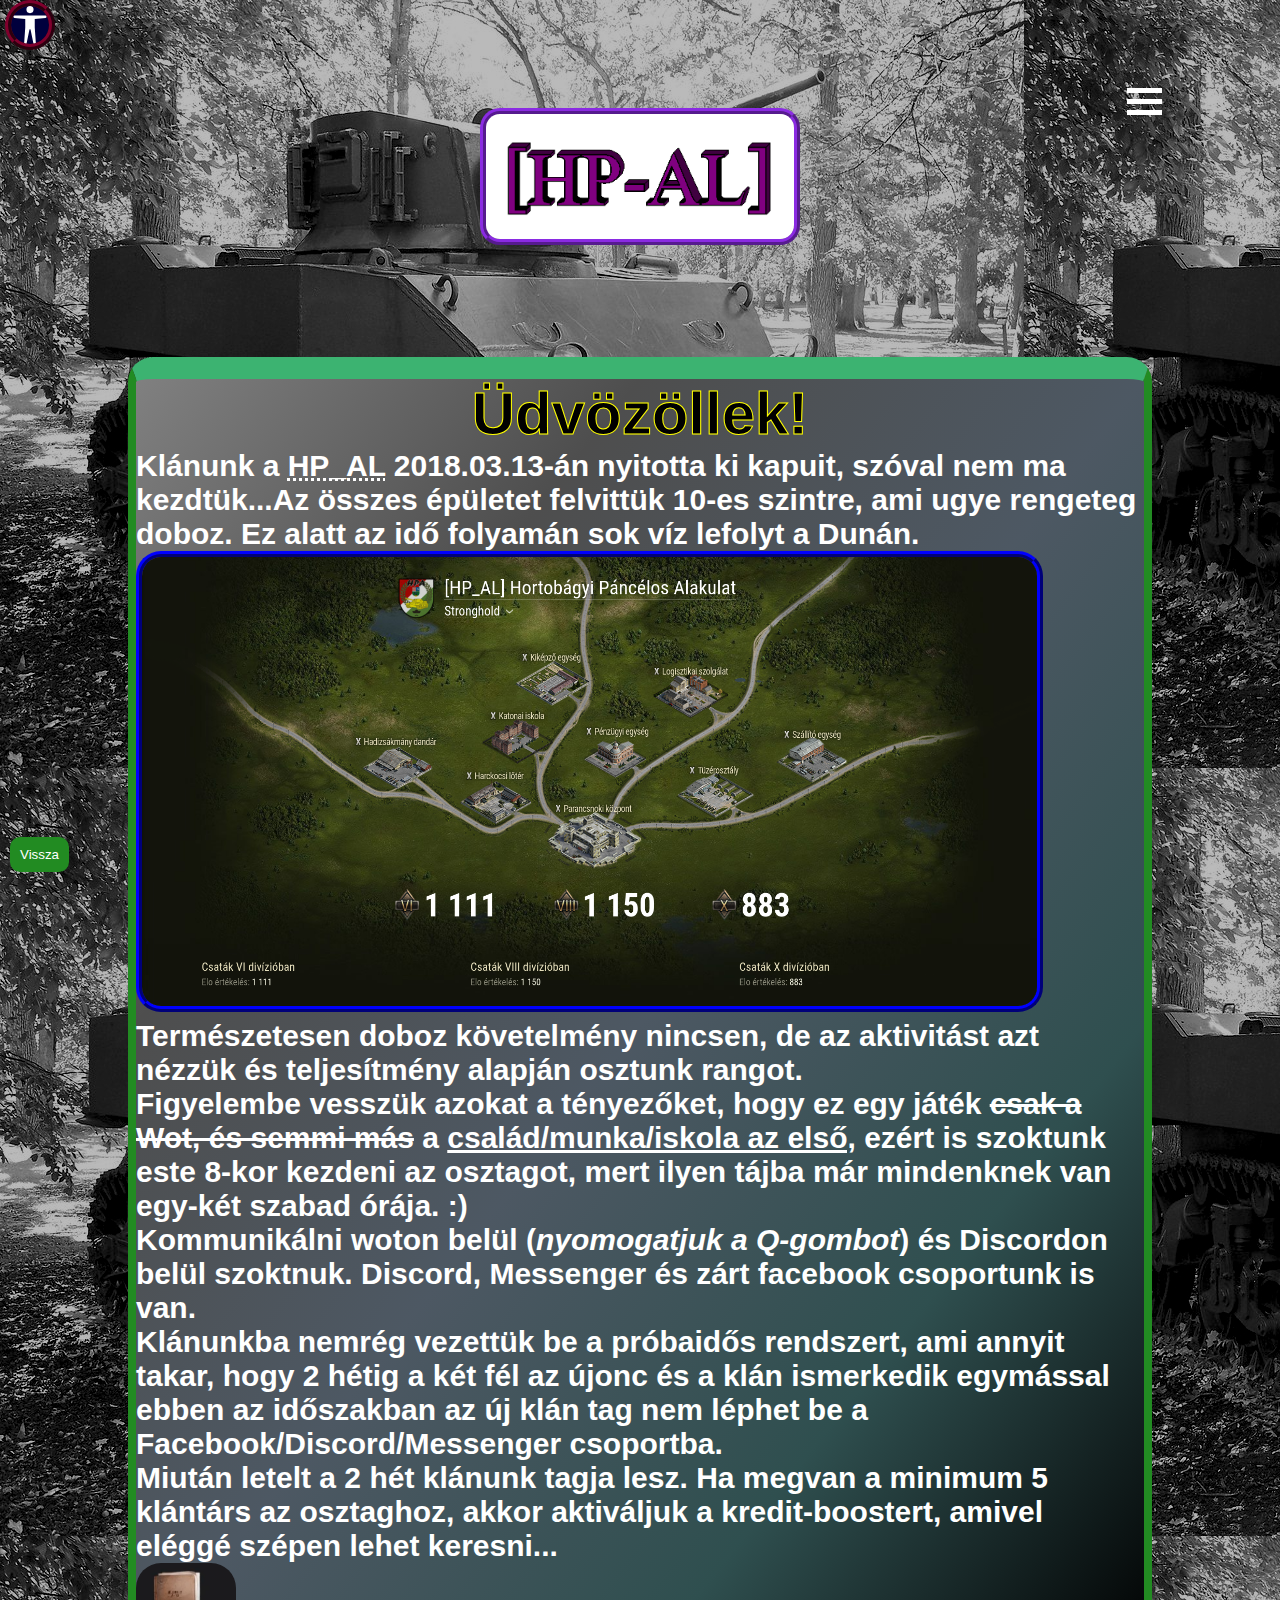
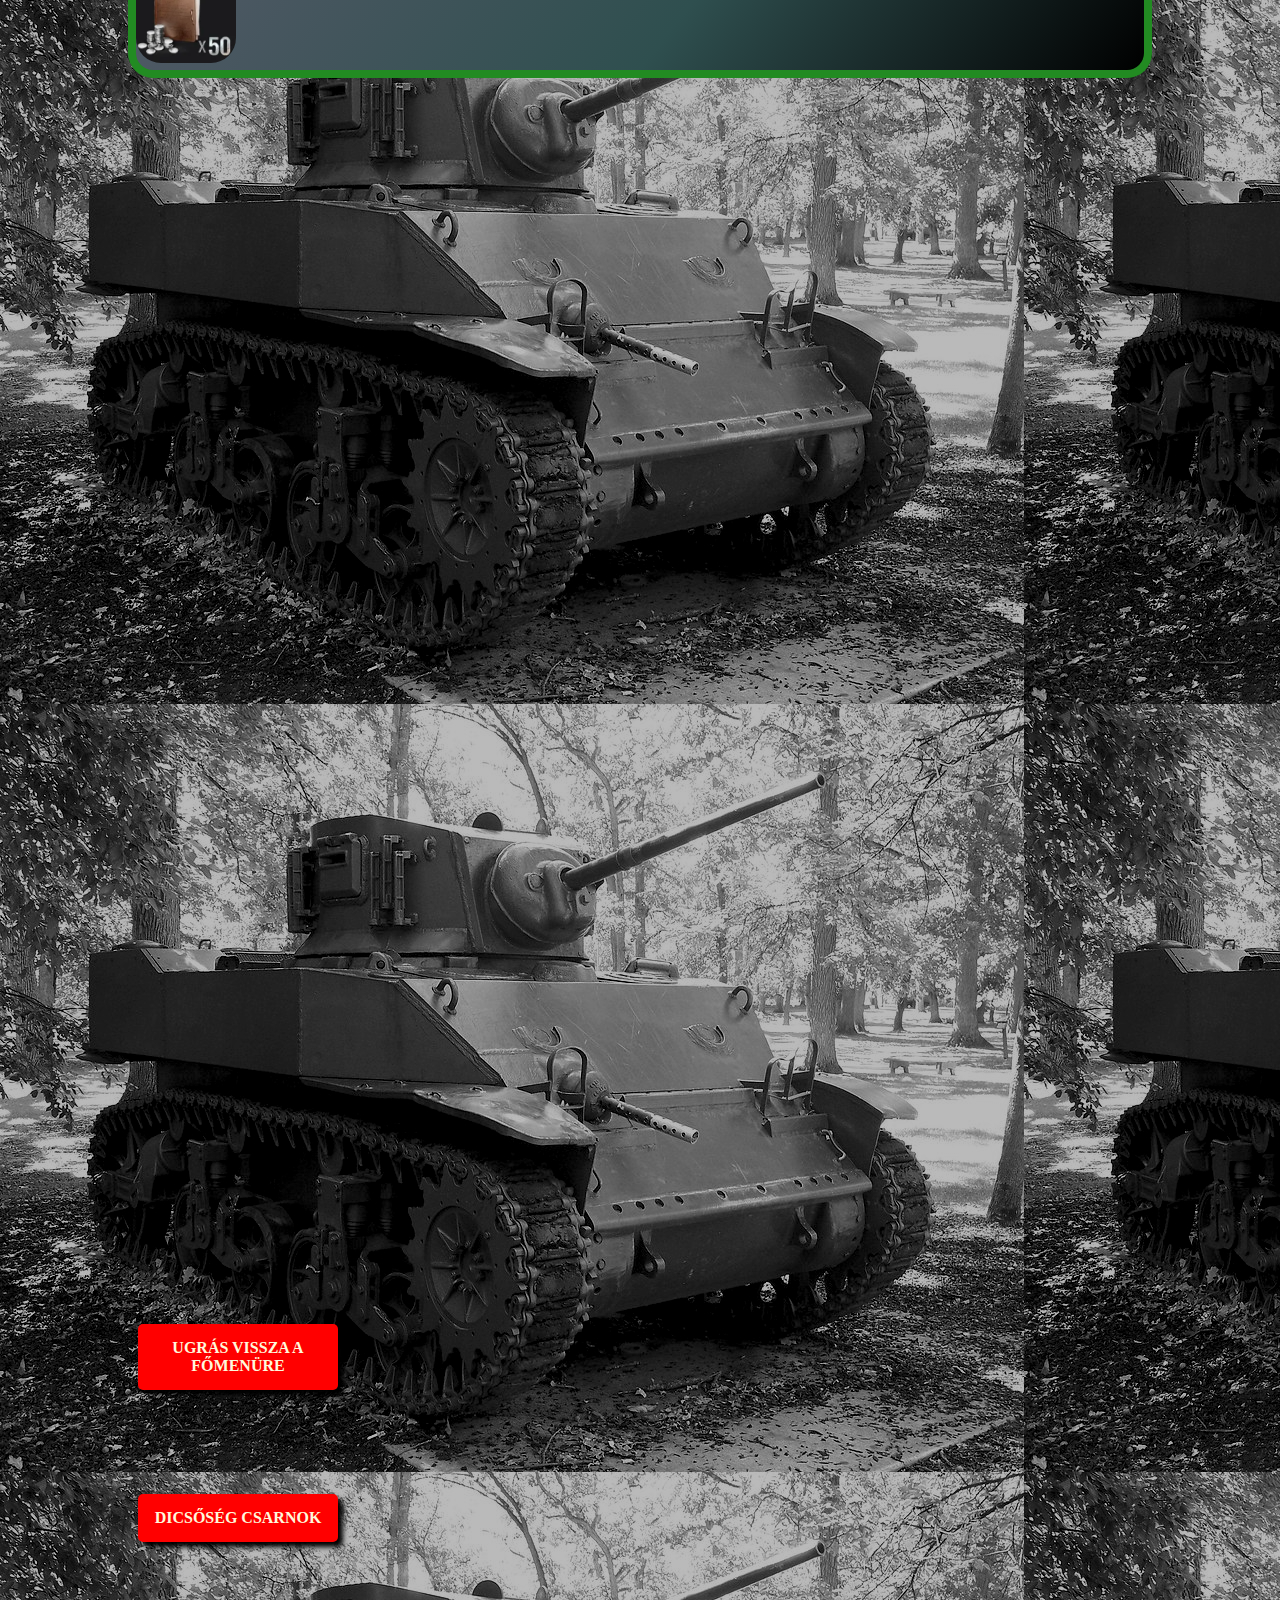
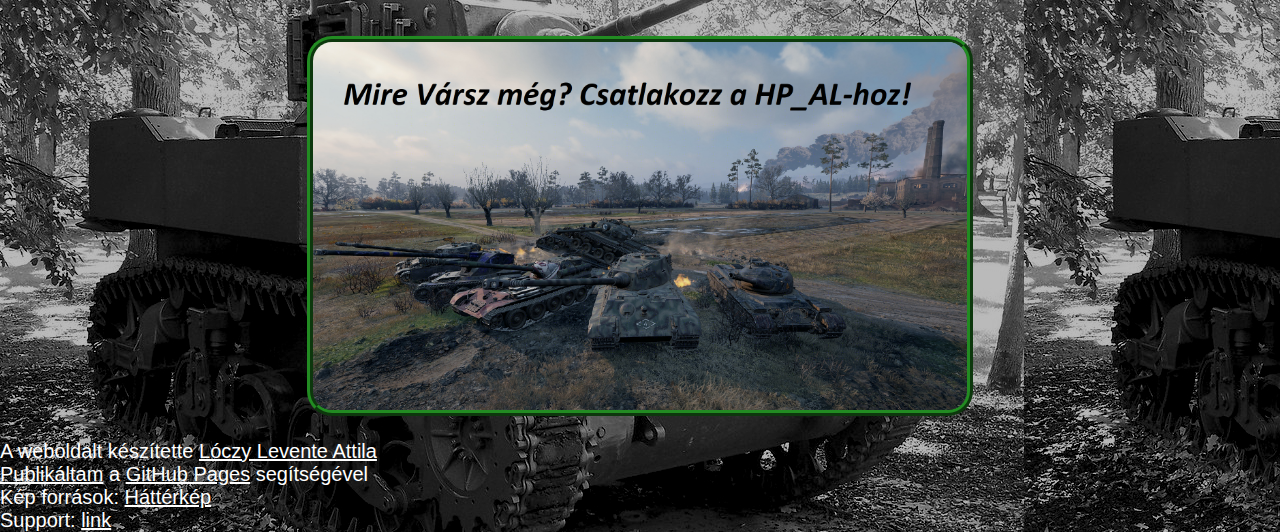
<file: index.html>
<!DOCTYPE html>
<html lang="hu">

<head>
  <meta charset="utf-8">
  <meta name="viewport" content="width=device-width">
  <link rel="shortcut icon" href="ujklanlogo2.png">
  <title>Klánunkról</title>
  <link href="style3.css" rel="stylesheet" type="text/css" />
  <link rel="stylesheet" href="./style/style.css">
  <link href="https://cdn.jsdelivr.net/npm/bootstrap@5.2.0-beta1/dist/css/bootstrap.min.css" rel="stylesheet"
    integrity="sha384-0evHe/X+R7YkIZDRvuzKMRqM+OrBnVFBL6DOitfPri4tjfHxaWutUpFmBp4vmVor" crossorigin="anonymous">
    <style>
      body {
        background-image: url('bela3.jpg');
      }
      </style>
  
</head>

<body>
  <br>
  <br>
  <br>
  <br>
      <br>
  <br>



              <a href="index.html"><button id="felGomb" title="Vissza a Főmenüre">Vissza</button></a>
<p id="style"><img class="puki" src="hpal.png" alt="HP_AL" title="HP_AL"></p>
<!--
<div class="warcraft">
<h2>Tartalom jegyzék:</h2>
<ol type="I">
  <li><a href="#kontener" class="tartalomjegyzek">Rólunk</a></li>
  <li><a href="#horcsog2" class="tartalomjegyzek">WG klán profil link</a></li>
  <li><a href="#horcsog3" class="tartalomjegyzek">Toborzo videó link</a></li>
  <li><a href="#klanwn8" class="tartalomjegyzek">Klán WN8</a></li>
  <li><a href="#tiger2" class="tartalomjegyzek">Discord link</a></li>
  <li><a href="#elvaras" class="tartalomjegyzek">Elvárásaink</a></li>
</ol>
</div>
<br>
<br>
<br>
<br>
<br>
-->
<br>
<br>
<br>
  <div id="up"></div>
<header>
  <a href="accessibility.html" title="Akadály mentesített mód"><svg id="bal" class="igazitas2" xmlns="http://www.w3.org/2000/svg" width="16" height="16" fill="white" class="bi bi-universal-access" viewBox="0 0 16 16">
    <path d="M9.5 1.5a1.5 1.5 0 1 1-3 0 1.5 1.5 0 0 1 3 0ZM6 5.5l-4.535-.442A.531.531 0 0 1 1.531 4H14.47a.531.531 0 0 1 .066 1.058L10 5.5V9l.452 6.42a.535.535 0 0 1-1.053.174L8.243 9.97c-.064-.252-.422-.252-.486 0l-1.156 5.624a.535.535 0 0 1-1.053-.174L6 9V5.5Z"/>
  </svg></a>
  <div class="container">
    <h2><span></span></h2>
    <nav>
      
    </nav>
    <button id="fogomb" class="hamburger">
      <div class="bar"></div>
    </button>
  </div>
</header>
<nav class="mobile-nav">
  <br>
<a href="#rolunk" id="gomb1"><svg xmlns="http://www.w3.org/2000/svg" width="25" height="25" fill="currentColor" class="bi bi-book-fill" viewBox="0 0 16 16">
  <path d="M8 1.783C7.015.936 5.587.81 4.287.94c-1.514.153-3.042.672-3.994 1.105A.5.5 0 0 0 0 2.5v11a.5.5 0 0 0 .707.455c.882-.4 2.303-.881 3.68-1.02 1.409-.142 2.59.087 3.223.877a.5.5 0 0 0 .78 0c.633-.79 1.814-1.019 3.222-.877 1.378.139 2.8.62 3.681 1.02A.5.5 0 0 0 16 13.5v-11a.5.5 0 0 0-.293-.455c-.952-.433-2.48-.952-3.994-1.105C10.413.809 8.985.936 8 1.783z"/>
</svg> Rólunk </a>

<a href="https://eu.wargaming.net/clans/wot/500159131/" target="_blank" id="gomb2"><svg xmlns="http://www.w3.org/2000/svg" width="25" height="25" fill="currentColor" class="bi bi-shield-shaded" viewBox="0 0 16 16">
  <path fill-rule="evenodd" d="M8 14.933a.615.615 0 0 0 .1-.025c.076-.023.174-.061.294-.118.24-.113.547-.29.893-.533a10.726 10.726 0 0 0 2.287-2.233c1.527-1.997 2.807-5.031 2.253-9.188a.48.48 0 0 0-.328-.39c-.651-.213-1.75-.56-2.837-.855C9.552 1.29 8.531 1.067 8 1.067v13.866zM5.072.56C6.157.265 7.31 0 8 0s1.843.265 2.928.56c1.11.3 2.229.655 2.887.87a1.54 1.54 0 0 1 1.044 1.262c.596 4.477-.787 7.795-2.465 9.99a11.775 11.775 0 0 1-2.517 2.453 7.159 7.159 0 0 1-1.048.625c-.28.132-.581.24-.829.24s-.548-.108-.829-.24a7.158 7.158 0 0 1-1.048-.625 11.777 11.777 0 0 1-2.517-2.453C1.928 10.487.545 7.169 1.141 2.692A1.54 1.54 0 0 1 2.185 1.43 62.456 62.456 0 0 1 5.072.56z"/>
</svg> Wargamingos Klán Profilunk</a>

<a href="https://hu.wot-life.com/eu/clan/HP_AL-500159131/" target="_blank" id="gomb3"><svg xmlns="http://www.w3.org/2000/svg" width="25" height="25" fill="currentColor" class="bi bi-bar-chart-fill" viewBox="0 0 16 16">
  <path d="M1 11a1 1 0 0 1 1-1h2a1 1 0 0 1 1 1v3a1 1 0 0 1-1 1H2a1 1 0 0 1-1-1v-3zm5-4a1 1 0 0 1 1-1h2a1 1 0 0 1 1 1v7a1 1 0 0 1-1 1H7a1 1 0 0 1-1-1V7zm5-5a1 1 0 0 1 1-1h2a1 1 0 0 1 1 1v12a1 1 0 0 1-1 1h-2a1 1 0 0 1-1-1V2z"/>
</svg> klán WN8 </a>

<a href="klanfelvetel.html" id="gomb4"><svg xmlns="http://www.w3.org/2000/svg" width="25" height="25" fill="currentColor" class="bi bi-people-fill" viewBox="0 0 16 16">
  <path d="M7 14s-1 0-1-1 1-4 5-4 5 3 5 4-1 1-1 1H7Zm4-6a3 3 0 1 0 0-6 3 3 0 0 0 0 6Zm-5.784 6A2.238 2.238 0 0 1 5 13c0-1.355.68-2.75 1.936-3.72A6.325 6.325 0 0 0 5 9c-4 0-5 3-5 4s1 1 1 1h4.216ZM4.5 8a2.5 2.5 0 1 0 0-5 2.5 2.5 0 0 0 0 5Z"/>
</svg> Elvárásaink</a>

<a href="#video" id="gomb5"><svg xmlns="http://www.w3.org/2000/svg" width="25" height="25" fill="currentColor" class="bi bi-youtube" viewBox="0 0 16 16">
  <path d="M8.051 1.999h.089c.822.003 4.987.033 6.11.335a2.01 2.01 0 0 1 1.415 1.42c.101.38.172.883.22 1.402l.01.104.022.26.008.104c.065.914.073 1.77.074 1.957v.075c-.001.194-.01 1.108-.082 2.06l-.008.105-.009.104c-.05.572-.124 1.14-.235 1.558a2.007 2.007 0 0 1-1.415 1.42c-1.16.312-5.569.334-6.18.335h-.142c-.309 0-1.587-.006-2.927-.052l-.17-.006-.087-.004-.171-.007-.171-.007c-1.11-.049-2.167-.128-2.654-.26a2.007 2.007 0 0 1-1.415-1.419c-.111-.417-.185-.986-.235-1.558L.09 9.82l-.008-.104A31.4 31.4 0 0 1 0 7.68v-.123c.002-.215.01-.958.064-1.778l.007-.103.003-.052.008-.104.022-.26.01-.104c.048-.519.119-1.023.22-1.402a2.007 2.007 0 0 1 1.415-1.42c.487-.13 1.544-.21 2.654-.26l.17-.007.172-.006.086-.003.171-.007A99.788 99.788 0 0 1 7.858 2h.193zM6.4 5.209v4.818l4.157-2.408L6.4 5.209z"/>
</svg> Toborzó Videóink</a>

</nav>


  <!--fejlec

 <header>
            
            <div class="wrapper">
                
                

            </div>
   <a href="accessibility.html" title="accessibility version"><svg id="bal" class="igazitas2" xmlns="http://www.w3.org/2000/svg" width="16" height="16" fill="white" class="bi bi-universal-access" viewBox="0 0 16 16">
  <path d="M9.5 1.5a1.5 1.5 0 1 1-3 0 1.5 1.5 0 0 1 3 0ZM6 5.5l-4.535-.442A.531.531 0 0 1 1.531 4H14.47a.531.531 0 0 1 .066 1.058L10 5.5V9l.452 6.42a.535.535 0 0 1-1.053.174L8.243 9.97c-.064-.252-.422-.252-.486 0l-1.156 5.624a.535.535 0 0 1-1.053-.174L6 9V5.5Z"/>
</svg></a>
            <a href="#general" title="General things"><svg class="igazitas" xmlns="http://www.w3.org/2000/svg" width="14" height="14" fill="white" class="bi bi-chat-left-text-fill" viewBox="0 0 16 16">
  <path d="M0 2a2 2 0 0 1 2-2h12a2 2 0 0 1 2 2v8a2 2 0 0 1-2 2H4.414a1 1 0 0 0-.707.293L.854 15.146A.5.5 0 0 1 0 14.793V2zm3.5 1a.5.5 0 0 0 0 1h9a.5.5 0 0 0 0-1h-9zm0 2.5a.5.5 0 0 0 0 1h9a.5.5 0 0 0 0-1h-9zm0 2.5a.5.5 0 0 0 0 1h5a.5.5 0 0 0 0-1h-5z"/>
</svg></a>
                    <a href="#eating" title="Eating habits"><svg class="igazitas" xmlns="http://www.w3.org/2000/svg" width="16" height="16" fill="white" class="bi bi-cup-hot-fill" viewBox="0 0 16 16">
  <path fill-rule="evenodd" d="M.5 6a.5.5 0 0 0-.488.608l1.652 7.434A2.5 2.5 0 0 0 4.104 16h5.792a2.5 2.5 0 0 0 2.44-1.958l.131-.59a3 3 0 0 0 1.3-5.854l.221-.99A.5.5 0 0 0 13.5 6H.5ZM13 12.5a2.01 2.01 0 0 1-.316-.025l.867-3.898A2.001 2.001 0 0 1 13 12.5Z"/>
  <path d="m4.4.8-.003.004-.014.019a4.167 4.167 0 0 0-.204.31 2.327 2.327 0 0 0-.141.267c-.026.06-.034.092-.037.103v.004a.593.593 0 0 0 .091.248c.075.133.178.272.308.445l.01.012c.118.158.26.347.37.543.112.2.22.455.22.745 0 .188-.065.368-.119.494a3.31 3.31 0 0 1-.202.388 5.444 5.444 0 0 1-.253.382l-.018.025-.005.008-.002.002A.5.5 0 0 1 3.6 4.2l.003-.004.014-.019a4.149 4.149 0 0 0 .204-.31 2.06 2.06 0 0 0 .141-.267c.026-.06.034-.092.037-.103a.593.593 0 0 0-.09-.252A4.334 4.334 0 0 0 3.6 2.8l-.01-.012a5.099 5.099 0 0 1-.37-.543A1.53 1.53 0 0 1 3 1.5c0-.188.065-.368.119-.494.059-.138.134-.274.202-.388a5.446 5.446 0 0 1 .253-.382l.025-.035A.5.5 0 0 1 4.4.8Zm3 0-.003.004-.014.019a4.167 4.167 0 0 0-.204.31 2.327 2.327 0 0 0-.141.267c-.026.06-.034.092-.037.103v.004a.593.593 0 0 0 .091.248c.075.133.178.272.308.445l.01.012c.118.158.26.347.37.543.112.2.22.455.22.745 0 .188-.065.368-.119.494a3.31 3.31 0 0 1-.202.388 5.444 5.444 0 0 1-.253.382l-.018.025-.005.008-.002.002A.5.5 0 0 1 6.6 4.2l.003-.004.014-.019a4.149 4.149 0 0 0 .204-.31 2.06 2.06 0 0 0 .141-.267c.026-.06.034-.092.037-.103a.593.593 0 0 0-.09-.252A4.334 4.334 0 0 0 6.6 2.8l-.01-.012a5.099 5.099 0 0 1-.37-.543A1.53 1.53 0 0 1 6 1.5c0-.188.065-.368.119-.494.059-.138.134-.274.202-.388a5.446 5.446 0 0 1 .253-.382l.025-.035A.5.5 0 0 1 7.4.8Zm3 0-.003.004-.014.019a4.077 4.077 0 0 0-.204.31 2.337 2.337 0 0 0-.141.267c-.026.06-.034.092-.037.103v.004a.593.593 0 0 0 .091.248c.075.133.178.272.308.445l.01.012c.118.158.26.347.37.543.112.2.22.455.22.745 0 .188-.065.368-.119.494a3.198 3.198 0 0 1-.202.388 5.385 5.385 0 0 1-.252.382l-.019.025-.005.008-.002.002A.5.5 0 0 1 9.6 4.2l.003-.004.014-.019a4.149 4.149 0 0 0 .204-.31 2.06 2.06 0 0 0 .141-.267c.026-.06.034-.092.037-.103a.593.593 0 0 0-.09-.252A4.334 4.334 0 0 0 9.6 2.8l-.01-.012a5.099 5.099 0 0 1-.37-.543A1.53 1.53 0 0 1 9 1.5c0-.188.065-.368.119-.494.059-.138.134-.274.202-.388a5.446 5.446 0 0 1 .253-.382l.025-.035A.5.5 0 0 1 10.4.8Z"/>
</svg></a>
                    <a href="#party" title="Parade"><svg class="igazitas" xmlns="http://www.w3.org/2000/svg" width="16" height="16" fill="white" class="bi bi-balloon-fill" viewBox="0 0 16 16">
  <path fill-rule="evenodd" d="M8.48 10.901C11.211 10.227 13 7.837 13 5A5 5 0 0 0 3 5c0 2.837 1.789 5.227 4.52 5.901l-.244.487a.25.25 0 1 0 .448.224l.04-.08c.009.17.024.315.051.45.068.344.208.622.448 1.102l.013.028c.212.422.182.85.05 1.246-.135.402-.366.751-.534 1.003a.25.25 0 0 0 .416.278l.004-.007c.166-.248.431-.646.588-1.115.16-.479.212-1.051-.076-1.629-.258-.515-.365-.732-.419-1.004a2.376 2.376 0 0 1-.037-.289l.008.017a.25.25 0 1 0 .448-.224l-.244-.487ZM4.352 3.356a4.004 4.004 0 0 1 3.15-2.325C7.774.997 8 1.224 8 1.5c0 .276-.226.496-.498.542-.95.162-1.749.78-2.173 1.617a.595.595 0 0 1-.52.341c-.346 0-.599-.329-.457-.644Z"/>
</svg></a>
   <a href="#tv" title="Media"><svg class="igazitas" xmlns="http://www.w3.org/2000/svg" width="16" height="16" fill="white" class="bi bi-tv-fill" viewBox="0 0 16 16">
  <path d="M2.5 13.5A.5.5 0 0 1 3 13h10a.5.5 0 0 1 0 1H3a.5.5 0 0 1-.5-.5zM2 2h12s2 0 2 2v6s0 2-2 2H2s-2 0-2-2V4s0-2 2-2z"/>
</svg></a>
    <a href="#present" title="A popular gift"><svg class="igazitas" xmlns="http://www.w3.org/2000/svg" width="16" height="16" fill="white" class="bi bi-gift-fill" viewBox="0 0 16 16">
  <path d="M3 2.5a2.5 2.5 0 0 1 5 0 2.5 2.5 0 0 1 5 0v.006c0 .07 0 .27-.038.494H15a1 1 0 0 1 1 1v1a1 1 0 0 1-1 1H1a1 1 0 0 1-1-1V4a1 1 0 0 1 1-1h2.038A2.968 2.968 0 0 1 3 2.506V2.5zm1.068.5H7v-.5a1.5 1.5 0 1 0-3 0c0 .085.002.274.045.43a.522.522 0 0 0 .023.07zM9 3h2.932a.56.56 0 0 0 .023-.07c.043-.156.045-.345.045-.43a1.5 1.5 0 0 0-3 0V3zm6 4v7.5a1.5 1.5 0 0 1-1.5 1.5H9V7h6zM2.5 16A1.5 1.5 0 0 1 1 14.5V7h6v9H2.5z"/>
</svg></a>
    <a href="#weather" title="Weather"><svg class="igazitas" xmlns="http://www.w3.org/2000/svg" width="16" height="16" fill="white" class="bi bi-cloud-snow-fill" viewBox="0 0 16 16">
  <path d="M2.625 11.5a.25.25 0 0 1 .25.25v.57l.501-.287a.25.25 0 0 1 .248.434l-.495.283.495.283a.25.25 0 0 1-.248.434l-.501-.286v.569a.25.25 0 1 1-.5 0v-.57l-.501.287a.25.25 0 0 1-.248-.434l.495-.283-.495-.283a.25.25 0 0 1 .248-.434l.501.286v-.569a.25.25 0 0 1 .25-.25zm2.75 2a.25.25 0 0 1 .25.25v.57l.5-.287a.25.25 0 0 1 .249.434l-.495.283.495.283a.25.25 0 0 1-.248.434l-.501-.286v.569a.25.25 0 1 1-.5 0v-.57l-.501.287a.25.25 0 0 1-.248-.434l.495-.283-.495-.283a.25.25 0 0 1 .248-.434l.501.286v-.569a.25.25 0 0 1 .25-.25zm5.5 0a.25.25 0 0 1 .25.25v.57l.5-.287a.25.25 0 0 1 .249.434l-.495.283.495.283a.25.25 0 0 1-.248.434l-.501-.286v.569a.25.25 0 0 1-.5 0v-.57l-.501.287a.25.25 0 0 1-.248-.434l.495-.283-.495-.283a.25.25 0 0 1 .248-.434l.501.286v-.569a.25.25 0 0 1 .25-.25zm-2.75-2a.25.25 0 0 1 .25.25v.57l.5-.287a.25.25 0 0 1 .249.434l-.495.283.495.283a.25.25 0 0 1-.248.434l-.501-.286v.569a.25.25 0 1 1-.5 0v-.57l-.501.287a.25.25 0 0 1-.248-.434l.495-.283-.495-.283a.25.25 0 0 1 .248-.434l.501.286v-.569a.25.25 0 0 1 .25-.25zm5.5 0a.25.25 0 0 1 .25.25v.57l.5-.287a.25.25 0 0 1 .249.434l-.495.283.495.283a.25.25 0 0 1-.248.434l-.501-.286v.569a.25.25 0 0 1-.5 0v-.57l-.501.287a.25.25 0 1 1-.248-.434l.495-.283-.495-.283a.25.25 0 0 1 .248-.434l.501.286v-.569a.25.25 0 0 1 .25-.25zm-.22-7.223a5.001 5.001 0 0 0-9.499-1.004A3.5 3.5 0 1 0 3.5 10.25H13a3 3 0 0 0 .405-5.973z"/>
</svg></a>
                </div>
                </header>
                <br> -->
                
                

         <br>
  
        <br>
        <br>
  

    
    
    
                  
   
    
  <!--fejlec-->
  
  <div class="container szoveg">
    <div class="col-12 col-sm-12 col-md-12 col-lg-12 col-xl-12 col-xxl-12 kontener text-center">
                     <h1 class="udvozollek" id="rolunk"><strong>Üdvözöllek!</strong></h1>
                     <p class="bemutatkozas"><strong>Klánunk a <abbr title="Hortobágyi Páncélos Alakulat">HP_AL</abbr> 2018.03.13-án nyitotta ki kapuit, szóval nem ma kezdtük...Az összes épületet felvittük 10-es szintre, ami ugye rengeteg doboz. Ez alatt az idő folyamán sok víz lefolyt a Dunán. 
<p id="nyil"><img class="epuletek myImages" id="myImg" src="minden_fullos.png" alt="Épületek" title="Épületek"></p><p class="bemutatkozas">Természetesen doboz követelmény nincsen, de az aktivitást azt nézzük és teljesítmény alapján osztunk rangot.<br>
Figyelembe vesszük azokat a tényezőket, hogy ez egy játék <del>csak a Wot, és semmi más</del> a <u>család/munka/iskola az első,</u> ezért is szoktunk este 8-kor kezdeni az osztagot, mert ilyen tájba már mindenknek van egy-két szabad órája. :) <br>
Kommunikálni woton belül (<i>nyomogatjuk a Q-gombot</i>) és Discordon belül szoktnuk.
Discord, Messenger és zárt facebook csoportunk is van.<br> Klánunkba nemrég vezettük be a próbaidős rendszert, ami annyit takar, hogy 2 hétig a két fél az újonc és a klán ismerkedik egymással ebben az időszakban az új klán tag nem léphet be a Facebook/Discord/Messenger csoportba.<br>
Miután letelt a 2 hét klánunk tagja lesz. 
Ha megvan a minimum 5 klántárs az osztaghoz, akkor aktiváljuk a kredit-boostert, amivel eléggé szépen lehet keresni...</strong>
<div id="vidik">
<p id="credit"><img class="credit1" src="credit.png" alt="credit booster" title="credit booster"></p>
</div>
</div>
</p>
<!--------------------------------------------------------------------------------->
<br>
<div class="video_cicoma" id="video"> 
  <iframe class="responsive-video-cicoma position-absolute top-50 start-50 translate-middle kerekites" src="https://www.youtube.com/embed/YHnBayPZPtY" title="Hortobágyi Páncélos Alakulat toborzó videója (Frissitett)" ></iframe>
</div>

<div class="video_cicoma "> 
  <iframe class="responsive-video-cicoma position-absolute top-50 start-50 translate-middle kerekites" src="https://www.youtube.com/embed/tHCS7MbXLqI"  title="Hortobágyi Páncélos Alakulat toborzó videója (Frissitett)" ></iframe>
</div>
<!--
<div class="iframe-container" id="style">

<iframe width="560" height="315" src="https://www.youtube.com/embed/YHnBayPZPtY" title="Hortobágyi Páncélos Alakulat toborzó videója (Frissitett)" frameborder="0" class="kerekites" allow="accelerometer; autoplay; clipboard-write; encrypted-media; gyroscope; picture-in-picture" allowfullscreen></iframe>
</div>
<div class="iframe-container" id="style"><iframe width="560" height="315" src="https://www.youtube.com/embed/tHCS7MbXLqI" title="YouTube video player" class="kerekites" frameborder="0" allow="accelerometer; autoplay; clipboard-write; encrypted-media; gyroscope; picture-in-picture" allowfullscreen></iframe></div>
    <div id="horcsog2">
        </div>
      -->
    <!--
  <div class="gombdoboz">
    <a href="https://eu.wargaming.net/clans/wot/500159131/" target="_blank" id="horcsog3"><div class="gomb">A Wargaming-os klán profilunk</div></a>
  </div>
   
<div class="gombdoboz" id="tiger2">
<a href="https://www.youtube.com/watch?v=oV5N1U7FJeo" target="_blank"><div class="gomb">A klánunk toborzó videójának megtekintéséhez kattintson ide</div></a>
     
    <div class="gombdoboz">
      <a href="https://discord.gg/Ph8tNsupCy" target="_blank" id="klanwn8"><div class="gomb">Discord csoportunk</div></a>
    </div>
    <div class="gombdoboz"  id="klanwn8">
      <a href="https://hu.wot-life.com/eu/clan/HP_AL-500159131/" target="_blank" id="elvaras"><div class="gomb">Klán wn8</div></a>
    </div>
    <div class="gombdoboz" id="elvaras">
      <a href="https://loczylevi.github.io/HP_AL-weboldala/klanfelvetel.html" target="_blank"><div class="gomb">Elvárásaink</div></a>
    </div>

-->
<br><br>
<div class="position-relative">
  <div class="position-absolute top-50 start-50 translate-middle">
<a class="gomb" href="index.html" role="button">Ugrás vissza a főmenüre</a>
</div>
</div>
<br><br><br>
    <div class="position-relative">
      <div class="position-absolute top-50 start-50 translate-middle">
    <a class="gomb" href="dicsoseg_csarnok.html" role="button">Dicsőség Csarnok</a>
    </div>
    </div>
    
    <br><br><br>
    <p id="style"><img class="kinezet myImages" id="myImg" src="reklam5.png" alt="Csatlakozz!" title="Csatlakozz!"></p>



<!-------------------------------------------------------------------------------->
  </div>
  </div>


<div id="myModal" class="modal">
    <span class="close">&times;</span>
    <img class="modal-content" id="img01">
    <div id="caption"></div>
  </div>

    <script src="barokkos.js"></script>
    <script src="hamburger.js"></script>
    <script src="clickk_figyelo.js"></script>
    <br>
    <footer>
    <div class="feher text-center">
     
  
    A weboldalt készítette <a class="feher" href="https://github.com/loczylevi" target="_blank">Lóczy Levente Attila</a>
    <br>
    <a class="feher" href="https://github.com/loczylevi/szinusz_matek_projekt" target="_blank">Publikáltam</a> a <a class="feher" href="https://pages.github.com/" target="_blank">GitHub Pages</a> segítségével
    <br>
    Kép források:  <a class="feher" href="https://www.flickr.com/photos/lyle58/1472386314" target="_blank">Háttérkép</a>
    <br>
    Support: <a class="feher" href="supportlevi.html">link</a>
  </p>
  
      </div>
</footer>
</body>

</html>
</file>
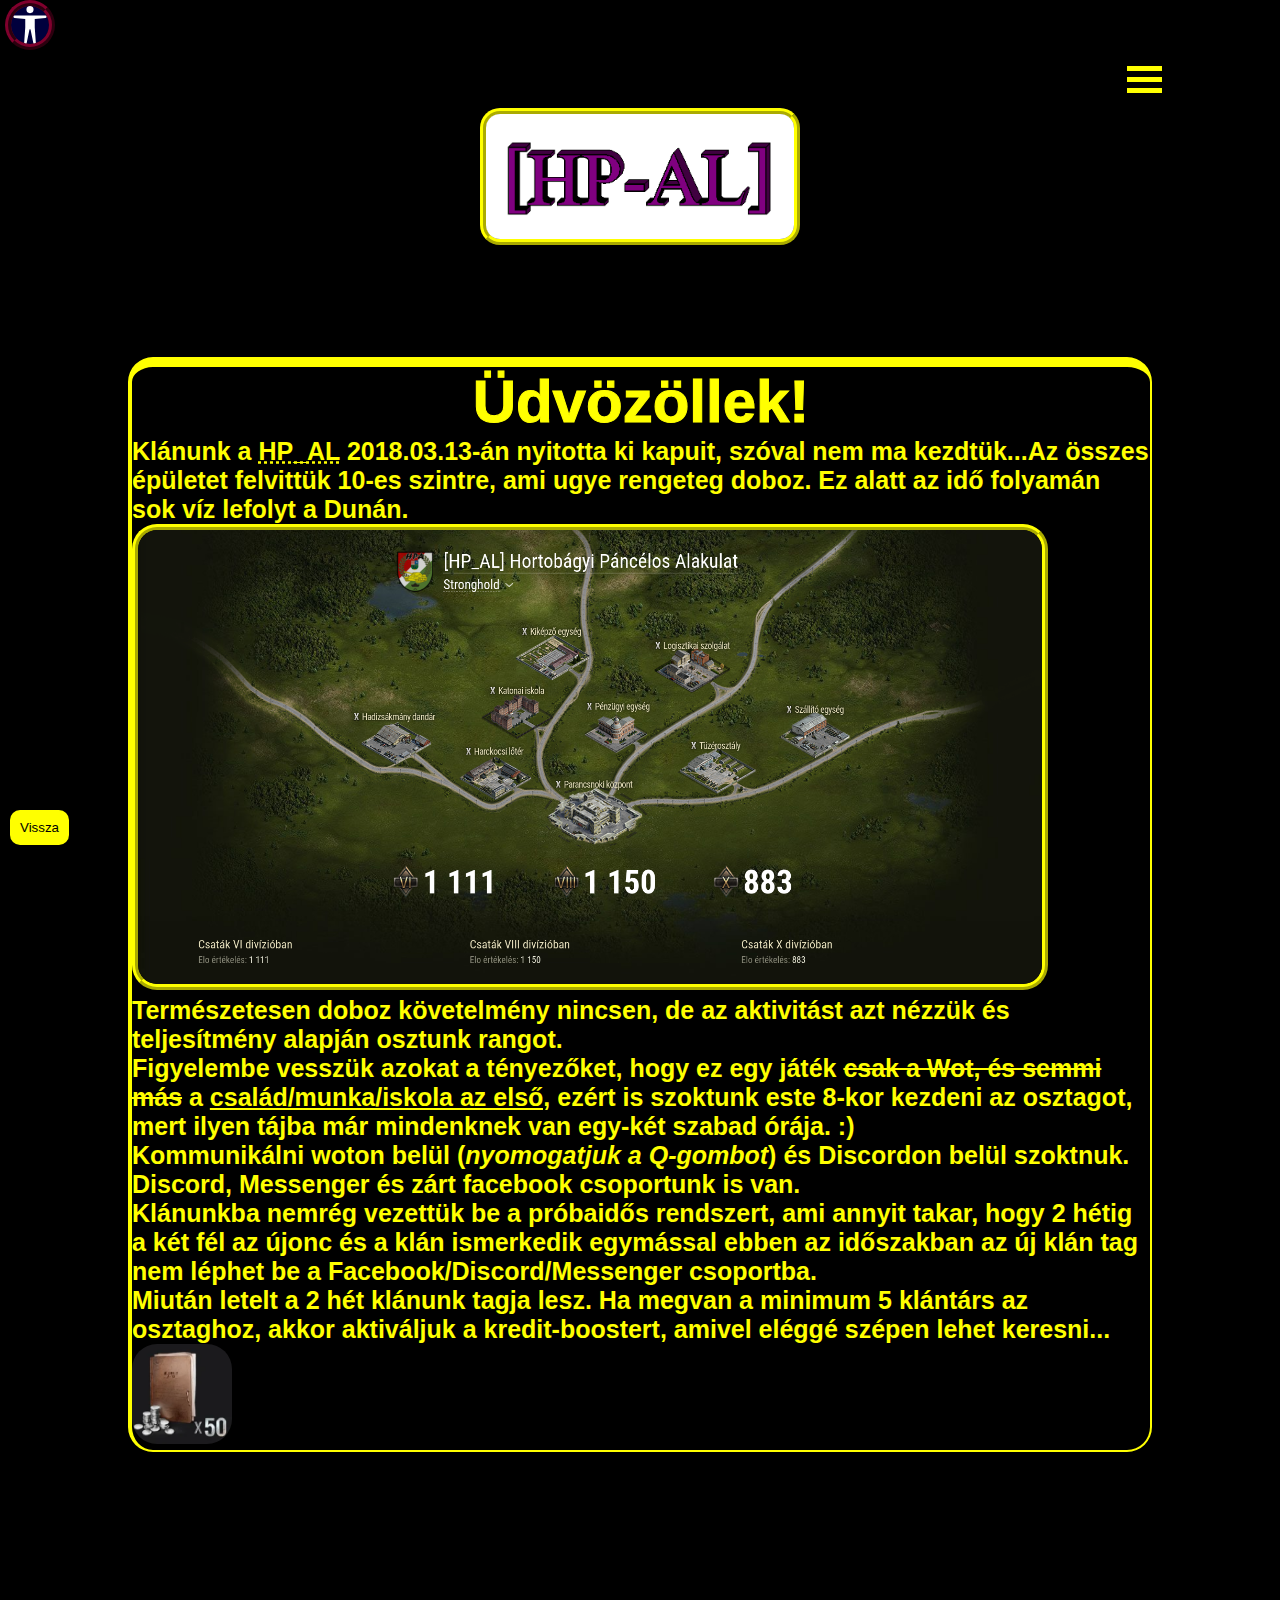
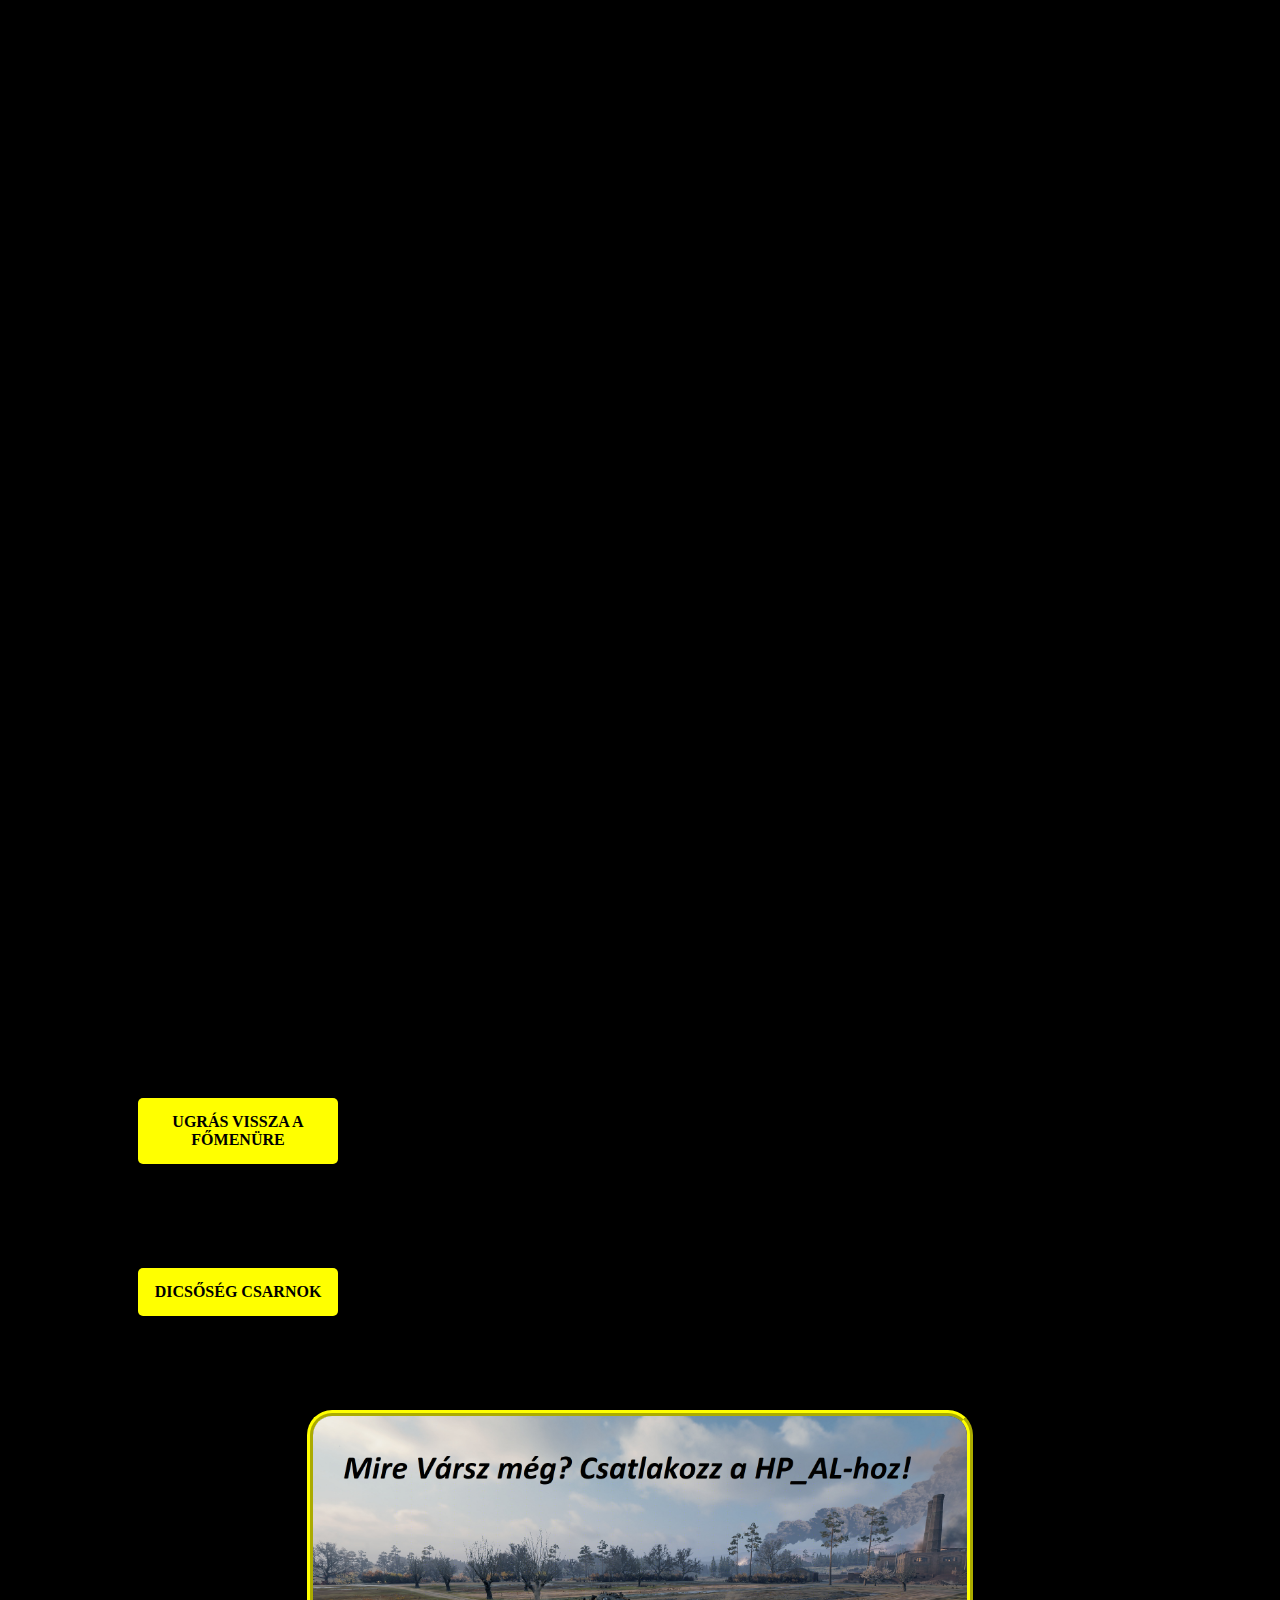
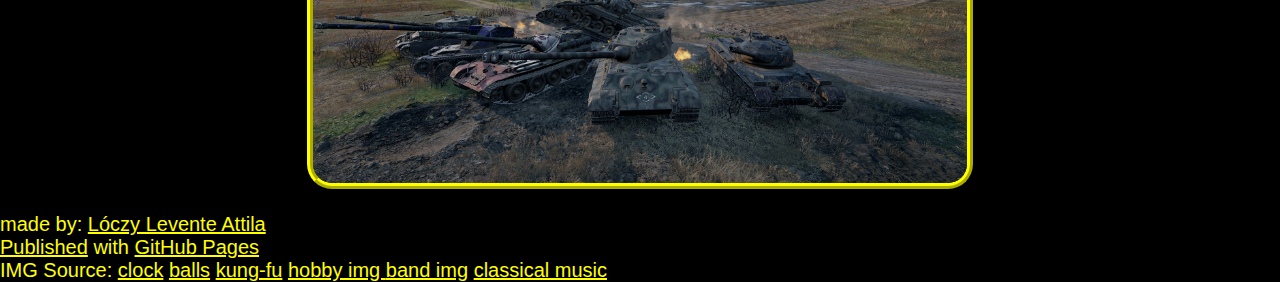
<file: accessibility.html>
<!DOCTYPE html>
<html lang="hu">

<head>
  <meta charset="utf-8">
  <meta name="viewport" content="width=device-width">
  <link rel="shortcut icon" href="ujklanlogo2.png">
  <title>Klánunkról akadály mentesített</title>
  <link href="style2.css" rel="stylesheet" type="text/css" />
  <link rel="stylesheet" href="./style/akadaly.css">
  <link href="https://cdn.jsdelivr.net/npm/bootstrap@5.2.0-beta1/dist/css/bootstrap.min.css" rel="stylesheet"
    integrity="sha384-0evHe/X+R7YkIZDRvuzKMRqM+OrBnVFBL6DOitfPri4tjfHxaWutUpFmBp4vmVor" crossorigin="anonymous">
  <style>
    body {
      background-color: black;
    }
  </style>
  
</head>
<body>
  <br>
  <br>
  <br>
  <br>
      <br>
  <br>



              <a href="index.html"><button id="felGomb" title="Vissza a Főmenüre">Vissza</button></a>
<p id="style"><img class="puki" src="hpal.png" alt="HP_AL" title="HP_AL"></p>
<!--
<div class="warcraft">
<h2>Tartalom jegyzék:</h2>
<ol type="I">
  <li><a href="#kontener" class="tartalomjegyzek">Rólunk</a></li>
  <li><a href="#horcsog2" class="tartalomjegyzek">WG klán profil link</a></li>
  <li><a href="#horcsog3" class="tartalomjegyzek">Toborzo videó link</a></li>
  <li><a href="#klanwn8" class="tartalomjegyzek">Klán WN8</a></li>
  <li><a href="#tiger2" class="tartalomjegyzek">Discord link</a></li>
  <li><a href="#elvaras" class="tartalomjegyzek">Elvárásaink</a></li>
</ol>
</div>
<br>
<br>
<br>
<br>
<br>
-->
<br>
<br>
<br>
  <div id="up"></div>
<header>
  <a href="index.html" title="Vissza normál módra"><svg id="bal" class="igazitas2" xmlns="http://www.w3.org/2000/svg" width="16" height="16" fill="white" class="bi bi-universal-access" viewBox="0 0 16 16">
    <path d="M9.5 1.5a1.5 1.5 0 1 1-3 0 1.5 1.5 0 0 1 3 0ZM6 5.5l-4.535-.442A.531.531 0 0 1 1.531 4H14.47a.531.531 0 0 1 .066 1.058L10 5.5V9l.452 6.42a.535.535 0 0 1-1.053.174L8.243 9.97c-.064-.252-.422-.252-.486 0l-1.156 5.624a.535.535 0 0 1-1.053-.174L6 9V5.5Z"/>
  </svg></a>
  <div class="container">
    <h2><span></span></h2>
    <nav>
      
    </nav>
    <button id="fogomb" class="hamburger">
      <div class="bar"></div>
    </button>
  </div>
</header>
<nav class="mobile-nav">
  <br>
<a href="#rolunk" id="gomb1"><svg xmlns="http://www.w3.org/2000/svg" width="25" height="25" fill="currentColor" class="bi bi-book-fill" viewBox="0 0 16 16">
  <path d="M8 1.783C7.015.936 5.587.81 4.287.94c-1.514.153-3.042.672-3.994 1.105A.5.5 0 0 0 0 2.5v11a.5.5 0 0 0 .707.455c.882-.4 2.303-.881 3.68-1.02 1.409-.142 2.59.087 3.223.877a.5.5 0 0 0 .78 0c.633-.79 1.814-1.019 3.222-.877 1.378.139 2.8.62 3.681 1.02A.5.5 0 0 0 16 13.5v-11a.5.5 0 0 0-.293-.455c-.952-.433-2.48-.952-3.994-1.105C10.413.809 8.985.936 8 1.783z"/>
</svg> Rólunk </a>

<a href="https://eu.wargaming.net/clans/wot/500159131/" target="_blank" id="gomb2"><svg xmlns="http://www.w3.org/2000/svg" width="25" height="25" fill="currentColor" class="bi bi-shield-shaded" viewBox="0 0 16 16">
  <path fill-rule="evenodd" d="M8 14.933a.615.615 0 0 0 .1-.025c.076-.023.174-.061.294-.118.24-.113.547-.29.893-.533a10.726 10.726 0 0 0 2.287-2.233c1.527-1.997 2.807-5.031 2.253-9.188a.48.48 0 0 0-.328-.39c-.651-.213-1.75-.56-2.837-.855C9.552 1.29 8.531 1.067 8 1.067v13.866zM5.072.56C6.157.265 7.31 0 8 0s1.843.265 2.928.56c1.11.3 2.229.655 2.887.87a1.54 1.54 0 0 1 1.044 1.262c.596 4.477-.787 7.795-2.465 9.99a11.775 11.775 0 0 1-2.517 2.453 7.159 7.159 0 0 1-1.048.625c-.28.132-.581.24-.829.24s-.548-.108-.829-.24a7.158 7.158 0 0 1-1.048-.625 11.777 11.777 0 0 1-2.517-2.453C1.928 10.487.545 7.169 1.141 2.692A1.54 1.54 0 0 1 2.185 1.43 62.456 62.456 0 0 1 5.072.56z"/>
</svg> Wargamingos Klán Profilunk</a>

<a href="https://hu.wot-life.com/eu/clan/HP_AL-500159131/" target="_blank" id="gomb3"><svg xmlns="http://www.w3.org/2000/svg" width="25" height="25" fill="currentColor" class="bi bi-bar-chart-fill" viewBox="0 0 16 16">
  <path d="M1 11a1 1 0 0 1 1-1h2a1 1 0 0 1 1 1v3a1 1 0 0 1-1 1H2a1 1 0 0 1-1-1v-3zm5-4a1 1 0 0 1 1-1h2a1 1 0 0 1 1 1v7a1 1 0 0 1-1 1H7a1 1 0 0 1-1-1V7zm5-5a1 1 0 0 1 1-1h2a1 1 0 0 1 1 1v12a1 1 0 0 1-1 1h-2a1 1 0 0 1-1-1V2z"/>
</svg> klán WN8 </a>

<a href="klanfelvetel.html" id="gomb4"><svg xmlns="http://www.w3.org/2000/svg" width="25" height="25" fill="currentColor" class="bi bi-people-fill" viewBox="0 0 16 16">
  <path d="M7 14s-1 0-1-1 1-4 5-4 5 3 5 4-1 1-1 1H7Zm4-6a3 3 0 1 0 0-6 3 3 0 0 0 0 6Zm-5.784 6A2.238 2.238 0 0 1 5 13c0-1.355.68-2.75 1.936-3.72A6.325 6.325 0 0 0 5 9c-4 0-5 3-5 4s1 1 1 1h4.216ZM4.5 8a2.5 2.5 0 1 0 0-5 2.5 2.5 0 0 0 0 5Z"/>
</svg> Elvárásaink</a>

<a href="#video" id="gomb5"><svg xmlns="http://www.w3.org/2000/svg" width="25" height="25" fill="currentColor" class="bi bi-youtube" viewBox="0 0 16 16">
  <path d="M8.051 1.999h.089c.822.003 4.987.033 6.11.335a2.01 2.01 0 0 1 1.415 1.42c.101.38.172.883.22 1.402l.01.104.022.26.008.104c.065.914.073 1.77.074 1.957v.075c-.001.194-.01 1.108-.082 2.06l-.008.105-.009.104c-.05.572-.124 1.14-.235 1.558a2.007 2.007 0 0 1-1.415 1.42c-1.16.312-5.569.334-6.18.335h-.142c-.309 0-1.587-.006-2.927-.052l-.17-.006-.087-.004-.171-.007-.171-.007c-1.11-.049-2.167-.128-2.654-.26a2.007 2.007 0 0 1-1.415-1.419c-.111-.417-.185-.986-.235-1.558L.09 9.82l-.008-.104A31.4 31.4 0 0 1 0 7.68v-.123c.002-.215.01-.958.064-1.778l.007-.103.003-.052.008-.104.022-.26.01-.104c.048-.519.119-1.023.22-1.402a2.007 2.007 0 0 1 1.415-1.42c.487-.13 1.544-.21 2.654-.26l.17-.007.172-.006.086-.003.171-.007A99.788 99.788 0 0 1 7.858 2h.193zM6.4 5.209v4.818l4.157-2.408L6.4 5.209z"/>
</svg> Toborzó Videóink</a>

</nav>


  <!--fejlec

 <header>
            
            <div class="wrapper">
                
                

            </div>
   <a href="accessibility.html" title="accessibility version"><svg id="bal" class="igazitas2" xmlns="http://www.w3.org/2000/svg" width="16" height="16" fill="white" class="bi bi-universal-access" viewBox="0 0 16 16">
  <path d="M9.5 1.5a1.5 1.5 0 1 1-3 0 1.5 1.5 0 0 1 3 0ZM6 5.5l-4.535-.442A.531.531 0 0 1 1.531 4H14.47a.531.531 0 0 1 .066 1.058L10 5.5V9l.452 6.42a.535.535 0 0 1-1.053.174L8.243 9.97c-.064-.252-.422-.252-.486 0l-1.156 5.624a.535.535 0 0 1-1.053-.174L6 9V5.5Z"/>
</svg></a>
            <a href="#general" title="General things"><svg class="igazitas" xmlns="http://www.w3.org/2000/svg" width="14" height="14" fill="white" class="bi bi-chat-left-text-fill" viewBox="0 0 16 16">
  <path d="M0 2a2 2 0 0 1 2-2h12a2 2 0 0 1 2 2v8a2 2 0 0 1-2 2H4.414a1 1 0 0 0-.707.293L.854 15.146A.5.5 0 0 1 0 14.793V2zm3.5 1a.5.5 0 0 0 0 1h9a.5.5 0 0 0 0-1h-9zm0 2.5a.5.5 0 0 0 0 1h9a.5.5 0 0 0 0-1h-9zm0 2.5a.5.5 0 0 0 0 1h5a.5.5 0 0 0 0-1h-5z"/>
</svg></a>
                    <a href="#eating" title="Eating habits"><svg class="igazitas" xmlns="http://www.w3.org/2000/svg" width="16" height="16" fill="white" class="bi bi-cup-hot-fill" viewBox="0 0 16 16">
  <path fill-rule="evenodd" d="M.5 6a.5.5 0 0 0-.488.608l1.652 7.434A2.5 2.5 0 0 0 4.104 16h5.792a2.5 2.5 0 0 0 2.44-1.958l.131-.59a3 3 0 0 0 1.3-5.854l.221-.99A.5.5 0 0 0 13.5 6H.5ZM13 12.5a2.01 2.01 0 0 1-.316-.025l.867-3.898A2.001 2.001 0 0 1 13 12.5Z"/>
  <path d="m4.4.8-.003.004-.014.019a4.167 4.167 0 0 0-.204.31 2.327 2.327 0 0 0-.141.267c-.026.06-.034.092-.037.103v.004a.593.593 0 0 0 .091.248c.075.133.178.272.308.445l.01.012c.118.158.26.347.37.543.112.2.22.455.22.745 0 .188-.065.368-.119.494a3.31 3.31 0 0 1-.202.388 5.444 5.444 0 0 1-.253.382l-.018.025-.005.008-.002.002A.5.5 0 0 1 3.6 4.2l.003-.004.014-.019a4.149 4.149 0 0 0 .204-.31 2.06 2.06 0 0 0 .141-.267c.026-.06.034-.092.037-.103a.593.593 0 0 0-.09-.252A4.334 4.334 0 0 0 3.6 2.8l-.01-.012a5.099 5.099 0 0 1-.37-.543A1.53 1.53 0 0 1 3 1.5c0-.188.065-.368.119-.494.059-.138.134-.274.202-.388a5.446 5.446 0 0 1 .253-.382l.025-.035A.5.5 0 0 1 4.4.8Zm3 0-.003.004-.014.019a4.167 4.167 0 0 0-.204.31 2.327 2.327 0 0 0-.141.267c-.026.06-.034.092-.037.103v.004a.593.593 0 0 0 .091.248c.075.133.178.272.308.445l.01.012c.118.158.26.347.37.543.112.2.22.455.22.745 0 .188-.065.368-.119.494a3.31 3.31 0 0 1-.202.388 5.444 5.444 0 0 1-.253.382l-.018.025-.005.008-.002.002A.5.5 0 0 1 6.6 4.2l.003-.004.014-.019a4.149 4.149 0 0 0 .204-.31 2.06 2.06 0 0 0 .141-.267c.026-.06.034-.092.037-.103a.593.593 0 0 0-.09-.252A4.334 4.334 0 0 0 6.6 2.8l-.01-.012a5.099 5.099 0 0 1-.37-.543A1.53 1.53 0 0 1 6 1.5c0-.188.065-.368.119-.494.059-.138.134-.274.202-.388a5.446 5.446 0 0 1 .253-.382l.025-.035A.5.5 0 0 1 7.4.8Zm3 0-.003.004-.014.019a4.077 4.077 0 0 0-.204.31 2.337 2.337 0 0 0-.141.267c-.026.06-.034.092-.037.103v.004a.593.593 0 0 0 .091.248c.075.133.178.272.308.445l.01.012c.118.158.26.347.37.543.112.2.22.455.22.745 0 .188-.065.368-.119.494a3.198 3.198 0 0 1-.202.388 5.385 5.385 0 0 1-.252.382l-.019.025-.005.008-.002.002A.5.5 0 0 1 9.6 4.2l.003-.004.014-.019a4.149 4.149 0 0 0 .204-.31 2.06 2.06 0 0 0 .141-.267c.026-.06.034-.092.037-.103a.593.593 0 0 0-.09-.252A4.334 4.334 0 0 0 9.6 2.8l-.01-.012a5.099 5.099 0 0 1-.37-.543A1.53 1.53 0 0 1 9 1.5c0-.188.065-.368.119-.494.059-.138.134-.274.202-.388a5.446 5.446 0 0 1 .253-.382l.025-.035A.5.5 0 0 1 10.4.8Z"/>
</svg></a>
                    <a href="#party" title="Parade"><svg class="igazitas" xmlns="http://www.w3.org/2000/svg" width="16" height="16" fill="white" class="bi bi-balloon-fill" viewBox="0 0 16 16">
  <path fill-rule="evenodd" d="M8.48 10.901C11.211 10.227 13 7.837 13 5A5 5 0 0 0 3 5c0 2.837 1.789 5.227 4.52 5.901l-.244.487a.25.25 0 1 0 .448.224l.04-.08c.009.17.024.315.051.45.068.344.208.622.448 1.102l.013.028c.212.422.182.85.05 1.246-.135.402-.366.751-.534 1.003a.25.25 0 0 0 .416.278l.004-.007c.166-.248.431-.646.588-1.115.16-.479.212-1.051-.076-1.629-.258-.515-.365-.732-.419-1.004a2.376 2.376 0 0 1-.037-.289l.008.017a.25.25 0 1 0 .448-.224l-.244-.487ZM4.352 3.356a4.004 4.004 0 0 1 3.15-2.325C7.774.997 8 1.224 8 1.5c0 .276-.226.496-.498.542-.95.162-1.749.78-2.173 1.617a.595.595 0 0 1-.52.341c-.346 0-.599-.329-.457-.644Z"/>
</svg></a>
   <a href="#tv" title="Media"><svg class="igazitas" xmlns="http://www.w3.org/2000/svg" width="16" height="16" fill="white" class="bi bi-tv-fill" viewBox="0 0 16 16">
  <path d="M2.5 13.5A.5.5 0 0 1 3 13h10a.5.5 0 0 1 0 1H3a.5.5 0 0 1-.5-.5zM2 2h12s2 0 2 2v6s0 2-2 2H2s-2 0-2-2V4s0-2 2-2z"/>
</svg></a>
    <a href="#present" title="A popular gift"><svg class="igazitas" xmlns="http://www.w3.org/2000/svg" width="16" height="16" fill="white" class="bi bi-gift-fill" viewBox="0 0 16 16">
  <path d="M3 2.5a2.5 2.5 0 0 1 5 0 2.5 2.5 0 0 1 5 0v.006c0 .07 0 .27-.038.494H15a1 1 0 0 1 1 1v1a1 1 0 0 1-1 1H1a1 1 0 0 1-1-1V4a1 1 0 0 1 1-1h2.038A2.968 2.968 0 0 1 3 2.506V2.5zm1.068.5H7v-.5a1.5 1.5 0 1 0-3 0c0 .085.002.274.045.43a.522.522 0 0 0 .023.07zM9 3h2.932a.56.56 0 0 0 .023-.07c.043-.156.045-.345.045-.43a1.5 1.5 0 0 0-3 0V3zm6 4v7.5a1.5 1.5 0 0 1-1.5 1.5H9V7h6zM2.5 16A1.5 1.5 0 0 1 1 14.5V7h6v9H2.5z"/>
</svg></a>
    <a href="#weather" title="Weather"><svg class="igazitas" xmlns="http://www.w3.org/2000/svg" width="16" height="16" fill="white" class="bi bi-cloud-snow-fill" viewBox="0 0 16 16">
  <path d="M2.625 11.5a.25.25 0 0 1 .25.25v.57l.501-.287a.25.25 0 0 1 .248.434l-.495.283.495.283a.25.25 0 0 1-.248.434l-.501-.286v.569a.25.25 0 1 1-.5 0v-.57l-.501.287a.25.25 0 0 1-.248-.434l.495-.283-.495-.283a.25.25 0 0 1 .248-.434l.501.286v-.569a.25.25 0 0 1 .25-.25zm2.75 2a.25.25 0 0 1 .25.25v.57l.5-.287a.25.25 0 0 1 .249.434l-.495.283.495.283a.25.25 0 0 1-.248.434l-.501-.286v.569a.25.25 0 1 1-.5 0v-.57l-.501.287a.25.25 0 0 1-.248-.434l.495-.283-.495-.283a.25.25 0 0 1 .248-.434l.501.286v-.569a.25.25 0 0 1 .25-.25zm5.5 0a.25.25 0 0 1 .25.25v.57l.5-.287a.25.25 0 0 1 .249.434l-.495.283.495.283a.25.25 0 0 1-.248.434l-.501-.286v.569a.25.25 0 0 1-.5 0v-.57l-.501.287a.25.25 0 0 1-.248-.434l.495-.283-.495-.283a.25.25 0 0 1 .248-.434l.501.286v-.569a.25.25 0 0 1 .25-.25zm-2.75-2a.25.25 0 0 1 .25.25v.57l.5-.287a.25.25 0 0 1 .249.434l-.495.283.495.283a.25.25 0 0 1-.248.434l-.501-.286v.569a.25.25 0 1 1-.5 0v-.57l-.501.287a.25.25 0 0 1-.248-.434l.495-.283-.495-.283a.25.25 0 0 1 .248-.434l.501.286v-.569a.25.25 0 0 1 .25-.25zm5.5 0a.25.25 0 0 1 .25.25v.57l.5-.287a.25.25 0 0 1 .249.434l-.495.283.495.283a.25.25 0 0 1-.248.434l-.501-.286v.569a.25.25 0 0 1-.5 0v-.57l-.501.287a.25.25 0 1 1-.248-.434l.495-.283-.495-.283a.25.25 0 0 1 .248-.434l.501.286v-.569a.25.25 0 0 1 .25-.25zm-.22-7.223a5.001 5.001 0 0 0-9.499-1.004A3.5 3.5 0 1 0 3.5 10.25H13a3 3 0 0 0 .405-5.973z"/>
</svg></a>
                </div>
                </header>
                <br> -->
                
                

         <br>
  
        <br>
        <br>
  

    
    
    
                  
   
    
  <!--fejlec-->
  
  <div class="container szoveg">
    <div class="col-12 col-sm-12 col-md-12 col-lg-12 col-xl-12 col-xxl-12 kontener text-center">
                     <h1 class="udvozollek" id="rolunk"><strong>Üdvözöllek!</strong></h1>
                     <p class="bemutatkozas"><strong>Klánunk a <abbr title="Hortobágyi Páncélos Alakulat">HP_AL</abbr> 2018.03.13-án nyitotta ki kapuit, szóval nem ma kezdtük...Az összes épületet felvittük 10-es szintre, ami ugye rengeteg doboz. Ez alatt az idő folyamán sok víz lefolyt a Dunán. 
<p id="nyil"><img class="epuletek myImages" id="myImg" src="minden_fullos.png" alt="Épületek" title="Épületek"></p><p class="bemutatkozas">Természetesen doboz követelmény nincsen, de az aktivitást azt nézzük és teljesítmény alapján osztunk rangot.<br>
Figyelembe vesszük azokat a tényezőket, hogy ez egy játék <del>csak a Wot, és semmi más</del> a <u>család/munka/iskola az első,</u> ezért is szoktunk este 8-kor kezdeni az osztagot, mert ilyen tájba már mindenknek van egy-két szabad órája. :) <br>
Kommunikálni woton belül (<i>nyomogatjuk a Q-gombot</i>) és Discordon belül szoktnuk.
Discord, Messenger és zárt facebook csoportunk is van.<br> Klánunkba nemrég vezettük be a próbaidős rendszert, ami annyit takar, hogy 2 hétig a két fél az újonc és a klán ismerkedik egymással ebben az időszakban az új klán tag nem léphet be a Facebook/Discord/Messenger csoportba.<br>
Miután letelt a 2 hét klánunk tagja lesz. 
Ha megvan a minimum 5 klántárs az osztaghoz, akkor aktiváljuk a kredit-boostert, amivel eléggé szépen lehet keresni...</strong>
<div id="vidik">
<p id="credit"><img class="credit1" src="credit.png" alt="credit booster" title="credit booster"></p>
</div>
</div>
</p>
<!--------------------------------------------------------------------------------->
<br>
<div class="video_cicoma" id="video"> 
  <iframe class="responsive-video-cicoma position-absolute top-50 start-50 translate-middle kerekites" src="https://www.youtube.com/embed/YHnBayPZPtY" title="Hortobágyi Páncélos Alakulat toborzó videója (Frissitett)" ></iframe>
</div>

<div class="video_cicoma "> 
  <iframe class="responsive-video-cicoma position-absolute top-50 start-50 translate-middle kerekites" src="https://www.youtube.com/embed/tHCS7MbXLqI"  title="Hortobágyi Páncélos Alakulat toborzó videója (Frissitett)" ></iframe>
</div>
<!--
<div class="iframe-container" id="style">

<iframe width="560" height="315" src="https://www.youtube.com/embed/YHnBayPZPtY" title="Hortobágyi Páncélos Alakulat toborzó videója (Frissitett)" frameborder="0" class="kerekites" allow="accelerometer; autoplay; clipboard-write; encrypted-media; gyroscope; picture-in-picture" allowfullscreen></iframe>
</div>
<div class="iframe-container" id="style"><iframe width="560" height="315" src="https://www.youtube.com/embed/tHCS7MbXLqI" title="YouTube video player" class="kerekites" frameborder="0" allow="accelerometer; autoplay; clipboard-write; encrypted-media; gyroscope; picture-in-picture" allowfullscreen></iframe></div>
    <div id="horcsog2">
        </div>
      -->
    <!--
  <div class="gombdoboz">
    <a href="https://eu.wargaming.net/clans/wot/500159131/" target="_blank" id="horcsog3"><div class="gomb">A Wargaming-os klán profilunk</div></a>
  </div>
   
<div class="gombdoboz" id="tiger2">
<a href="https://www.youtube.com/watch?v=oV5N1U7FJeo" target="_blank"><div class="gomb">A klánunk toborzó videójának megtekintéséhez kattintson ide</div></a>
     
    <div class="gombdoboz">
      <a href="https://discord.gg/Ph8tNsupCy" target="_blank" id="klanwn8"><div class="gomb">Discord csoportunk</div></a>
    </div>
    <div class="gombdoboz"  id="klanwn8">
      <a href="https://hu.wot-life.com/eu/clan/HP_AL-500159131/" target="_blank" id="elvaras"><div class="gomb">Klán wn8</div></a>
    </div>
    <div class="gombdoboz" id="elvaras">
      <a href="https://loczylevi.github.io/HP_AL-weboldala/klanfelvetel.html" target="_blank"><div class="gomb">Elvárásaink</div></a>
    </div>

-->
<br><br>
<div class="position-relative">
  <div class="position-absolute top-50 start-50 translate-middle">
<a class="gomb" href="index.html" role="button">Ugrás vissza a főmenüre</a>
</div>
</div>
<br><br><br>
    <div class="position-relative">
      <div class="position-absolute top-50 start-50 translate-middle">
    <a class="gomb" href="dicsoseg_csarnok.html" role="button">Dicsőség Csarnok</a>
    </div>
    </div>
    
    <br><br><br>
    <p id="style"><img class="kinezet myImages" id="myImg" src="reklam5.png" alt="Csatlakozz!" title="Csatlakozz!"></p>



<!-------------------------------------------------------------------------------->
  </div>
  </div>


<div id="myModal" class="modal">
    <span class="close">&times;</span>
    <img class="modal-content" id="img01">
    <div id="caption"></div>
  </div>

    <script src="barokkos.js"></script>
    <script src="hamburger.js"></script>
    <script src="clickk_figyelo.js"></script>
    <br>
    <footer>
    <div class="feher text-center">
     
  
    made by: <a class="feher" href="https://github.com/loczylevi" target="_blank">Lóczy Levente Attila</a>
    <br>
    <a class="feher" href="https://github.com/loczylevi/szinusz_matek_projekt" target="_blank">Published</a> with <a class="feher" href="https://pages.github.com/" target="_blank">GitHub Pages</a> 
    <br>
    IMG Source:  <a class="feher" href="https://www.flickr.com/photos/30478819@N08/38988314371" target="_blank">clock</a> <a class="feher" href="https://www.flickr.com/photos/cwkarl/17060309785" target="_blank">balls</a> <a class="feher" href="https://www.publicdomainpictures.net/hu/view-image.php?image=265854&picture=kung-fu-mester-sziluett" target="_blank">kung-fu</a> <a class="feher" href="https://pxhere.com/de/photo/690223" target="_blank">hobby img </a>  <a class="feher" href="https://www.hcchotels.com/en/blog/live-music-in-barcelona-the-most-popular-music-venues/" target="_blank">band img</a> <a class="feher" href="https://commons.wikimedia.org/wiki/File:Classic_music.jpg" target="_blank">classical music</a> 
  </p>
      </div>
</footer>
</body>

</html>
</file>
<file: style3.css>
.center {
  display: block;
  margin-left: auto;
  margin-right: auto;
}


.kontener69{
                     border: 2px solid orange;
                     border-top: 10px solid rgb(210,105,30);
                     border-left: 4px solid orange;
                    /*background-image: linear-gradient(to bottom right, rgba(255,0,0,0), rgba(255,0,0,1));*/
                    background-image: linear-gradient(to bottom left,#eaa221, rgb(255,215,0), #ff8c01);
                    /*background-image: linear-gradient(to bottom right, rgba(123,0,0,1), rgba(107,107,107,0));*/
                    border-radius: 25px;

                }

/*
.kontener{
    border: 2px solid red;
    border-top: 10px solid rgb(123, 0, 0);
    /*background-image: linear-gradient(to bottom right, rgba(255,0,0,0), rgba(255,0,0,1));*/
    /*background-image: linear-gradient(to bottom right, red, grey);
    background-image: linear-gradient(to bottom right, rgba(123,0,0,1), rgba(107,107,107,0));
    border-radius: 25px;
}
*/
.kontener{
   background-image: linear-gradient(to bottom right,grey, rgb(78, 78, 78), rgb(77, 88, 99), rgb(47,79,79), rgb(0,0,0));
   border: 2px solid green;
   color: #fff;
   font-size: 30px;
   border: 8px solid forestgreen;
   border-top: 22px solid mediumseagreen;
   border-radius: 25px;
                    

                }
.kontener2{
                    border: 2px solid orange;
                    border-right: 4px solid rgb(210,105,30);
                    /*background-image: linear-gradient(to bottom right, rgba(255,0,0,0), rgba(255,0,0,1));*/
                    background-image: linear-gradient(to top right, #80000d, mediumblue);
                    /*background-image: linear-gradient(to bottom right, rgba(123,0,0,1), rgba(107,107,107,0));*/
                    border-radius: 25px;
                    

                }
.kontener3{
                    border: 2px solid orange;
                    border-bottom: 10px solid rgb(210,105,30);
                    border-left: 4px solid orange;
                    /*background-image: linear-gradient(to bottom right, rgba(255,0,0,0), rgba(255,0,0,1));*/
                    background-image: linear-gradient(to top right, #eaa221, rgb(255,215,0), #ff8c01);
                    /*background-image: linear-gradient(to bottom right, rgba(123,0,0,1), rgba(107,107,107,0));*/
                    border-radius: 25px;
                    

                }
.kontener4{
                    border: 2px solid orange;
                    border-bottom: 10px solid rgb(210,105,30);
                    border-right: 4px solid orange;
                    /*background-image: linear-gradient(to bottom right, rgba(255,0,0,0), rgba(255,0,0,1));*/
                    background-image: linear-gradient(to top left, #eaa221, rgb(255,215,0), #ff8c01);
                    /*background-image: linear-gradient(to bottom right, rgba(123,0,0,1), rgba(107,107,107,0));*/
                    border-radius: 25px;
                    

                }
.kontener5{
                    border: 2px solid orange;
                    border-right: 4px solid rgb(210,105,30);
                    /*background-image: linear-gradient(to bottom right, rgba(255,0,0,0), rgba(255,0,0,1));*/
                    background-image: linear-gradient(to left, #eaa221, rgb(255,215,0), #ff8c01);
                    /*background-image: linear-gradient(to bottom right, rgba(123,0,0,1), rgba(107,107,107,0));*/
                    border-radius: 25px;
                    
                    

                }
.kontener6{
                    border: 2px solid orange;
                    border-left: 4px solid rgb(210,105,30);
                    /*background-image: linear-gradient(to bottom right, rgba(255,0,0,0), rgba(255,0,0,1));*/
                    background-image: linear-gradient(to right, #eaa221, rgb(255,215,0), #ff8c01);
                    /*background-image: linear-gradient(to bottom right, rgba(123,0,0,1), rgba(107,107,107,0));*/
                    border-radius: 25px;
                    

                    
                    
                  


                }
/*.kontener3{
   border: 2px solid white;
   border-top: 10px solid white;
   background-image: linear-gradient(to right, rgba(255,0,0,0), rgba(0,65,0,1));
   background-image: linear-gradient(to bottom right, rgba(255,0,0,0), rgba(0,65,0,1));
   background-image: linear-gradient(to bottom right, rgb(255, 255, 255), rgba(107,107,107,0));
   color: black;
   7a00b3
   border-radius: 25px;
}
*/
.udvozollek{
   font-weight: bold;
    text-align: center;
    font-family: 'Times New Roman', Times, serif;
    font-size: 60px;
    color: yellow;
    -moz-text-fill-color: black;
 -webkit-text-fill-color:rgb(255,223,0) ;
    -moz-text-stroke-color: black;
 -webkit-text-stroke-color: black;
    -moz-text-stroke-width: 1px;  
 -webkit-text-stroke-width: 1px;
  

}

.szoveg{
   /*text-align: center;*/
   font-size: 25px;
   color: black;
   font-weight: bold;
   font-family: 'Times New Roman', Times, serif;


}
.hpal_logo {
   border: 6px ridge yellow;
   border-radius: 5px;
   max-width: 20%;
   height: auto;
}

#feher_szoveg{
   font-family: 'Times New Roman', Times, serif;
   font-size: 40px;
   color: white;
   -moz-text-fill-color: white;
-webkit-text-fill-color:white ;
   -moz-text-stroke-color: black;
-webkit-text-stroke-color: black;
   -moz-text-stroke-width: 1px;  
-webkit-text-stroke-width: 1px;


}

.udvozollek2{
   text-align: center;
   font-family: 'Times New Roman', Times, serif;
   font-size: 50px;
   color: yellow;
   -moz-text-fill-color: black;
-webkit-text-fill-color:black ;
   -moz-text-stroke-color: yellow;
-webkit-text-stroke-color: yellow;
   -moz-text-stroke-width: 1px;  
-webkit-text-stroke-width: 1px;
   

}
.tonkok{
   max-width: 45%;
   height: auto;
}
.info{
   max-width: 3%;
   height: auto;
   border-radius: 40px;
}
.info:hover{
   cursor: pointer;
   filter: invert(100%);
}
.gomb{
   transition: transform  0.3s;
}
.gomb:hover{
   transform: scale(1.2);
}
.feher{
   color: white;
   font-size: 20px;
   font-weight: normal;
}
.cicoma{
  border-radius: 5px;
  border: 2px solid rgb(210,105,30);
}

/*-_______________________________________________________________________-*/

#myImg {
   cursor: pointer;
   transition: 0.3s;
 }
 
 #myImg:hover {
   opacity: 0.7;
 }
 
 .modal {
   display: none;
   /* Hidden by default */
   position: fixed;
   /* Stay in place */
   z-index: 1;
   /* Sit on top */
   padding-top: 100px;
   /* Location of the box */
   left: 0;
   top: 0;
   width: 100%;
   /* Full width */
   height: 100%;
   /* Full height */
   overflow: auto;
   /* Enable scroll if needed */
   background-color: rgb(0, 0, 0);
   /* Fallback color */
   background-color: rgba(0, 0, 0, 0.9);
   /* Black w/ opacity */
 }
 
 .modal-content {
   margin: auto;
   display: block;
   width: 80%;
   max-width: 1000px;
 }
 
 #caption {
   margin: auto;
   display: block;
   width: 80%;
   max-width: 700px;
   text-align: center;
   color: #ccc;
   padding: 10px 0;
   height: 150px;
 }
 
 .modal-content,
 #caption {
   animation-name: zoom;
   animation-duration: 0.6s;
 }
 
 @keyframes zoom {
   from {
     transform: scale(0)
   }
   to {
     transform: scale(1)
   }
 }
 
 .close {
   position: absolute;
   top: 15px;
   right: 35px;
   color: #f1f1f1;
   font-size: 40px;
   font-weight: bold;
   transition: 0.3s;
 }
 
 .close:hover,
 .close:focus {
   color: red;
   text-decoration: none;
   cursor: pointer;
 }
 
 @media only screen and (max-width: 700px) {
   .modal-content {
     width: 100%;
   }
 }
 
.sorkizatz {
   text-align: justify;
  text-justify: inter-word;
}



.igazitas{
   width:50px;
   height:50px;
   border: 3px ridge black;
   border-radius: 25px;
   transition: transform  0.3s;
}
.igazitas:hover {
   transform: scale(1.2);
   cursor: pointer;   
}

header {
   position: fixed;
}

/*fejlec*/


html {
  scroll-behavior: smooth;
}

#youtube{
    float: right;
}
#bal{
    float: left;
}
#youtube2{
    float: right;
}

/* fix fisz fejléc mindig egyhelybe van ---_ eleje */

.igazitas{
    width:50px;
    height:50px;
    border: 6px ridge #80002d;
    border-radius: 5px;
    float:right;
    transition: transform  0.3s;
    z-index: 950;
    margin: 0 5px;
}
.igazitas2{
    width:50px;
    height:50px;
    border: 6px ridge #80002d;
    border-radius: 30px;
    float:right;
    transition: transform  0.3s;
    z-index: 950;
    background-color: rgb(0, 0, 61);
    margin: 0 5px;
}


.igazitas_klanunkrol{
    width:50px;
    height:50px;
    border: 3px ridge mediumblue;
    border-radius: 25px;
}
.igazitas:hover{
    transform: scale(1.2);
    cursor: pointer;
    filter: invert(100%);
    background-color: cyan;
    
    
}
.igazitas2:hover{
    transform: scale(1.2);
    cursor: pointer;
    filter: invert(100%);
    background-color: cyan;
    
    
}

/*
nav{
    position: fixed;
    line-height: 110px;     60px volt

}



nav a{
    text-decoration: none;
    font-family: 'Times New Roman', Times, serif;
    font-size: 20px;                 
    color: #fff;
    padding: 15px;
    text-align: center;
}
*/
/*position:absolute, position:relative, or position:fixed*/

    /*
nav a:hover{
    color: black;
}
*/
.wrapper{
    width: 1170px;
    margin: 0 auto;
}
/*
header{
    animation: fejlec 10s 1;      
    height: 100px;
    background-image: url('fejlec.png');
    max-height: auto;
    background-repeat: repeat;
    width: 100%;
    z-index: 12;
    position: fixed;
    border: 4px solid green;
    border-top: 4px solid darkgreen;
    border-radius: 15px;
    background-color: gray;
}
*/


/*header{
    animation: fejlec 10s 1;    /*  fejléc eltüntetése 10 másodpercig 
    height: 54px; 
    /*background-image: url('images/fejlec.png');
    max-height: auto;
    background-repeat: repeat;
    width: 100%;
    z-index: 12;
    position: fixed;
    /*border: 4px solid green;*/
    /*border-top: 4px solid darkgreen;
    background-color: #060533;
    border-bottom: 3px ridge #80002d;
}
*/

#felGomb {
    animation: gomb_eltunes 5s 1;
    position: fixed;
    left: 10px;
    border: none;
    outline: none;
    background-color: forestgreen;
    color: white;
    cursor: pointer;
    padding: 10px;
    border-radius: 10px; 
    transition: transform  0.3s;
    top:93%;
}

  #felGomb:hover {
    background-color: mediumseagreen;
    color: black;
    transform: scale(1.2);
    
}


/*matematikai törst rész (1/2) */

.frac {
   display: inline-block;
   position: relative;
   vertical-align: middle;
   letter-spacing: 0.001em;
   text-align: center;
}
.frac > span {
   display: block;
   padding: 0.1em;
}
.frac span.bottom {
   border-top: thin solid black;
}
.frac span.symbol {
   display: none;
} 
.kepremutato{
   color: black;
}
.kepremutato:hover{
   color:#6E0A1E;
   font-style: italic;
   text-decoration: none;
}
.ravisz{
   color: black;
}

.ravisz:hover{
   font-style: italic;
   text-decoration: none;
   color:red;

}
.epuletek{
   height: auto;
   width: 90%;
   border: 6px ridge mediumblue;
   border-radius: 25px;

}
.puki{
   border: 6px ridge blueviolet;
   border-radius: 5px;
   max-width: 25%;
   height: auto;
   border-radius: 20px;
}
#style{
   text-align: center;
}

.udvozollek{
   text-align: center;
   font-family: 'Times New Roman', Times, serif;
   font-size: 60px;
   color: yellow;
   -moz-text-fill-color: black;
-webkit-text-fill-color:black ;
   -moz-text-stroke-color: yellow;
-webkit-text-stroke-color: yellow;
   -moz-text-stroke-width: 1px;  
-webkit-text-stroke-width: 1px;
   

}
.gombdoboz{
   margin-top: 30px;
   margin-left: auto;
   margin-right: auto;
   text-align: center;
}
.gomb{
   width: 200px;
   margin: 10px;
   padding: 15px;
   background:red;
   text-align: center;
   font-family: Verdana;
   font-size: 16px;
   text-transform: uppercase;
   border-radius: 5px;
   box-shadow: 5px 5px 5px #000;
   display:inline-block;
   color:cornsilk;
   transition: transform  0.3s;
   text-decoration: none;
}
.gomb:hover{
   /*animation: gomb_lecsuszik 4s 1; 
   animation-name: gomb_lecsuszik;
   animation-duration: 4s;  
   animation-fill-mode: forwards;*/
   cursor: pointer;
   filter: invert(100%);
   box-shadow: none;
   transform: scale(1.2);
   color: black;

}
.gomb:active{
 box-shadow: 0px 5px 10px grey;
}
.kinezet{
   height: auto;
   width: 65%;
border: 6px ridge forestgreen;
border-radius: 25px;
}
.credit1{
   width: 100px;
   height: 100px;
   border-radius: 25px;
}
.kerekites{
   border-radius: 15px;
}

/*-----------------------*/
.video_cicoma {
   position: relative;
   width: 100%;
   height: auto;
   overflow: hidden;
   padding-top: 56.25%; /* 16:9 Aspect Ratio */
 }
 
.responsive-video-cicoma {
   position: absolute;
   top: 0;
   left: 0;
   bottom: 0;
   right: 0;
   width: 60%;
   height: 60%;
   border: none;
 }
</file>
<file: style/style.css>
* {
  margin: 0;
  padding: 0;
  box-sizing: border-box;
  font-family: "Fira Sans", sans-serif;
}

.container {
  width: 100%;
  max-width: 1600px;
  margin: 0 auto;
  padding-left: 128px;
  padding-right: 128px;
  /*
  	@media (max-width: 1024px) {
  		padding-left: 64px;
  		padding-right: 64px;
  	}

  	@media (max-width: 767px) {
  		padding-left: 32px;
  		padding-right: 32px;

  */
}

.hamburger {
  position: relative;
  display: block;
  width: 35px;
  cursor: pointer;
  -webkit-appearance: none;
     -moz-appearance: none;
          appearance: none;
  background: none;
  outline: none;
  border: none;
}

.hamburger .bar, .hamburger:after, .hamburger:before {
  content: "";
  display: block;
  width: 100%;
  height: 5px;
  background-color: white;
  margin: 6px 10px;
  transition: 0.4s;
}

.hamburger.is-active:before {
  transform: rotate(-45deg) translate(-8px, 6px);
}

.hamburger.is-active:after {
  transform: rotate(45deg) translate(-9px, -8px);
}

.hamburger.is-active .bar {
  opacity: 0;
}

.mobile-nav {
  position: fixed;
  top: 0;
  left: 100%;
  width: 100%;
  min-height: 100vh;
  display: block;
  z-index: 98;
  background-color: rgb(47, 79, 79);
  padding-top: 120px;
  transition: 0.4s;
  opacity: 0.9;
}

.mobile-nav.is-active {
  left: 0;
}

.mobile-nav a {
  display: block;
  width: 100%;
  max-width: 200px;
  margin: 0 auto 50px;
  margin-top: 9px;
  text-align: center;
  padding: 12px 16px;
  background-color: forestgreen;
  border-radius: 10px;
  color: white;
  text-decoration: none;
  font-weight: bold;
}

.mobile-nav a:hover {
  background-color: mediumseagreen;
  transform: scale(1.2);
  color: black;
}

section h2 {
  text-align: center;
  margin-bottom: 32px;
  text-transform: uppercase;
  color: #313131;
  font-size: 36px;
}

.button {
  -webkit-appearance: none;
     -moz-appearance: none;
          appearance: none;
  border: none;
  outline: none;
  background: none;
  display: inline-block;
  color: #FFF;
  font-size: 20px;
  background-color: #FF9FDB;
  padding: 12px 16px;
  border-radius: 8px;
  text-decoration: none;
  text-transform: uppercase;
  font-weight: 700;
  cursor: pointer;
}
@media (max-width: 767px) {
  .button {
    font-size: 18px;
  }
}

img {
  max-width: 100%;
}

header {
  color: #FFF;
  position: fixed;
  top: 0;
  left: 0;
  width: 100%;
  z-index: 99;
}
header .container {
  padding-top: 32px;
  padding-bottom: 32px;
  display: flex;
  justify-content: space-between;
  align-items: center;
}
header .container h2 {
  color: inherit;
  text-transform: uppercase;
  font-size: 32px;
  font-weight: 900;
}
header .container h2 span {
  font-weight: 600;
}
header .container nav {
  display: grid;
  grid-gap: 16px;
  grid-template-columns: repeat(4, auto);
}
@media (max-width: 767px) {
  header .container nav {
    display: none;
  }
}
header .container nav a {
  color: inherit;
  font-size: 20px;
  text-decoration: none;
}
header.is-scrolling {
  background-color: #12002F;
}
header.is-scrolling .container {
  padding-top: 16px;
  padding-bottom: 16px;
}

main section.banner {
  color: #FFF;
  position: relative;
  min-height: 100vh;
  display: flex;
  align-items: center;
  background-position: top right;
  background-size: cover;
}
main section.banner:after {
  content: "";
  display: block;
  position: absolute;
  top: 0;
  left: 0;
  right: 0;
  bottom: 0;
  z-index: 0;
  background-color: #12002F;
  opacity: 0.8;
}
main section.banner .container {
  position: relative;
  z-index: 1;
}
main section.banner .container h1 {
  font-size: 72px;
  margin-bottom: 32px;
}
main section.banner .container h1 span {
  color: #FF9FDB;
}
@media (max-width: 767px) {
  main section.banner .container h1 {
    font-size: 32px;
  }
}
main section.banner .container h3 {
  font-size: 36px;
  font-weight: 400;
  margin-bottom: 32px;
}
@media (max-width: 767px) {
  main section.banner .container h3 {
    font-size: 20px;
  }
}
main .services {
  background-color: #EEE;
}
main .services .container {
  padding-top: 64px;
  padding-bottom: 64px;
}
main .services .container .services-grid {
  display: grid;
  grid-template-columns: repeat(4, 1fr);
  grid-gap: 16px;
}
@media (max-width: 1024px) {
  main .services .container .services-grid {
    grid-template-columns: repeat(2, 1fr);
  }
}
@media (max-width: 767px) {
  main .services .container .services-grid {
    grid-template-columns: 1fr;
  }
}
main .services .container .services-grid .service {
  background-color: #FFF;
  border-radius: 16px;
  overflow: hidden;
  box-shadow: 0px 6px 12px rgba(0, 0, 0, 0.1);
}
main .services .container .services-grid .service .img-box {
  display: block;
  width: 100%;
  border-bottom: 5px solid #FF9FDB;
}
main .services .container .services-grid .service .img-box .img {
  display: block;
  width: 100%;
  height: 128px;
  -o-object-fit: cover;
     object-fit: cover;
}
main .services .container .services-grid .service .content {
  padding: 16px;
}
main .projects {
  padding-top: 64px;
  padding-bottom: 64px;
}
main .projects .projects-grid {
  display: grid;
  grid-template-columns: repeat(3, 1fr);
  grid-gap: 16px;
  margin-bottom: 32px;
}
@media (max-width: 768px) {
  main .projects .projects-grid {
    grid-template-columns: repeat(2, 1fr);
  }
}
@media (max-width: 767px) {
  main .projects .projects-grid {
    grid-template-columns: 1fr;
  }
}
main .projects .projects-grid .project {
  border-radius: 16px;
  overflow: hidden;
}
main .projects .projects-grid .project .content {
  opacity: 0;
  color: #FFF;
  padding: 16px;
  background-color: rgba(64, 39, 68, 0.8);
  transition: 0.4s;
}
main .projects .projects-grid .project .content h3 {
  font-size: 32px;
  margin-bottom: 16px;
}
@media (max-width: 1024px) {
  main .projects .projects-grid .project .content h3 {
    font-size: 28px;
  }
}
main .projects .projects-grid .project .content p {
  font-size: 18px;
  margin-bottom: 16px;
}
@media (max-width: 1024px) {
  main .projects .projects-grid .project .content p {
    font-size: 16px;
  }
}
main .projects .projects-grid .project:hover .content {
  opacity: 1;
}
main .projects .center {
  text-align: center;
}
main .contact {
  background-color: #9B75D7;
}
main .contact .container {
  padding-top: 64px;
  padding-bottom: 64px;
}
main .contact .container h2 {
  color: #FFF;
}
main .contact .container form {
  display: block;
  margin: 0 auto;
  max-width: 680px;
}
main .contact .container form .form-grid {
  display: grid;
  grid-gap: 16px;
  grid-template-columns: repeat(2, 1fr);
  margin-bottom: 16px;
}
@media (max-width: 767px) {
  main .contact .container form .form-grid {
    grid-template-columns: 1fr;
  }
}
main .contact .container form .form-grid .form-element, main .contact .container form .form-grid .form-area {
  -webkit-appearance: none;
     -moz-appearance: none;
          appearance: none;
  border: none;
  outline: none;
  background: none;
  display: block;
  width: 100%;
  background-color: #FFF;
  border-radius: 8px;
  padding: 16px;
  font-size: 20px;
  color: #313131;
}
main .contact .container form .form-grid .form-element::-moz-placeholder, main .contact .container form .form-grid .form-area::-moz-placeholder {
  color: #AAA;
}
main .contact .container form .form-grid .form-element:-ms-input-placeholder, main .contact .container form .form-grid .form-area:-ms-input-placeholder {
  color: #AAA;
}
main .contact .container form .form-grid .form-element::placeholder, main .contact .container form .form-grid .form-area::placeholder {
  color: #AAA;
}
main .contact .container form .form-grid .form-area {
  grid-column: 1/-1;
}
main .contact .container form .right-align {
  text-align: right;
}

@media (max-width: 767px) {
  .hide-mob {
    display: none;
  }
}/*# sourceMappingURL=style.css.map */
</file>
<file: style2.css>
.center {
  display: block;
  margin-left: auto;
  margin-right: auto;
}


.kontener69{
                    border: 2px solid #ffff00;
                    border-top: 10px solid #ffff00;
                    border-right: 4px solid #ffff00;
                    /*background-image: linear-gradient(to bottom right, rgba(255,0,0,0), rgba(255,0,0,1));*/
                    background-color: black;
                    /*background-image: linear-gradient(to bottom right, rgba(123,0,0,1), rgba(107,107,107,0));*/
                    border-radius: 25px;

                }

/*
.kontener{
    border: 2px solid red;
    border-top: 10px solid rgb(123, 0, 0);
    /*background-image: linear-gradient(to bottom right, rgba(255,0,0,0), rgba(255,0,0,1));*/
    /*background-image: linear-gradient(to bottom right, red, grey);
    background-image: linear-gradient(to bottom right, rgba(123,0,0,1), rgba(107,107,107,0));
    border-radius: 25px;
}
*/
.kontener{
                    border: 2px solid #ffff00;
                    border-top: 10px solid #ffff00;
                    border-left: 4px solid #ffff00;
                    /*background-image: linear-gradient(to bottom right, rgba(255,0,0,0), rgba(255,0,0,1));*/
                    background-color: black;
                    /*background-image: linear-gradient(to bottom right, rgba(123,0,0,1), rgba(107,107,107,0));*/
                    border-radius: 25px;
                    

                }
.kontener2{
                    border: 2px solid #ffff00;
                    border-right: 4px solid #ffff00;
                    /*background-image: linear-gradient(to bottom right, rgba(255,0,0,0), rgba(255,0,0,1));*/
                    background-color: black;
                    /*background-image: linear-gradient(to bottom right, rgba(123,0,0,1), rgba(107,107,107,0));*/
                    border-radius: 25px;
                    

                }
.kontener3{
                    border: 2px solid #ffff00;
                    border-bottom: 10px solid #ffff00;
                    border-left: 4px solid #ffff00;
                    /*background-image: linear-gradient(to bottom right, rgba(255,0,0,0), rgba(255,0,0,1));*/
                    background-color: black;
                    /*background-image: linear-gradient(to bottom right, rgba(123,0,0,1), rgba(107,107,107,0));*/
                    border-radius: 25px;
                    

                }
.kontener4{
                    border: 2px solid #ffff00;
                    border-bottom: 10px solid #ffff00;
                    border-right: 4px solid #ffff00;
                    /*background-image: linear-gradient(to bottom right, rgba(255,0,0,0), rgba(255,0,0,1));*/
                    background-color: black;
                    /*background-image: linear-gradient(to bottom right, rgba(123,0,0,1), rgba(107,107,107,0));*/
                    border-radius: 25px;
                    

                }
.kontener5{
                    border: 2px solid #ffff00;
                    border-right: 4px solid #ffff00;
                    /*background-image: linear-gradient(to bottom right, rgba(255,0,0,0), rgba(255,0,0,1));*/
                    background-color: black;
                    /*background-image: linear-gradient(to bottom right, rgba(123,0,0,1), rgba(107,107,107,0));*/
                    border-radius: 25px;
                    

                }
.kontener6{
                    border: 2px solid #ffff00;
                    border-left: 4px solid #ffff00;
                    /*background-image: linear-gradient(to bottom right, rgba(255,0,0,0), rgba(255,0,0,1));*/
                     background-color: black; 
                    /*background-image: linear-gradient(to bottom right, rgba(123,0,0,1), rgba(107,107,107,0));*/
                    border-radius: 25px;
                    

                }
/*.kontener3{
   border: 2px solid white;
   border-top: 10px solid white;
   background-image: linear-gradient(to right, rgba(255,0,0,0), rgba(0,65,0,1));
   background-image: linear-gradient(to bottom right, rgba(255,0,0,0), rgba(0,65,0,1));
   background-image: linear-gradient(to bottom right, rgb(255, 255, 255), rgba(107,107,107,0));
   color: black;
   7a00b3
   border-radius: 25px;
}
*/
.udvozollek{
    text-align: center;
    font-family: 'Times New Roman', Times, serif;
    font-size: 60px;
    color: #ffff00;
    -moz-text-fill-color: #ffff00;
 -webkit-text-fill-color:#ffff00 ;
    -moz-text-stroke-color: #ffff00;
 -webkit-text-stroke-color: #ffff00;
    -moz-text-stroke-width: 1px;  
 -webkit-text-stroke-width: 1px;
  

}

.szoveg{
   /*text-align: center;*/
   font-size: 25px;
   color: #ffff00;
   font-weight: bold;
   font-family: 'Times New Roman', Times, serif;


}
.hpal_logo {
   border: 6px ridge yellow;
   border-radius: 5px;
   max-width: 20%;
   height: auto;
}

#feher_szoveg{
   font-family: 'Times New Roman', Times, serif;
   font-size: 40px;
   color: #ffff00;
   -moz-text-fill-color: #ffff00;
-webkit-text-fill-color:#ffff00 ;
   -moz-text-stroke-color: #ffff00;
-webkit-text-stroke-color: #ffff00;
   -moz-text-stroke-width: 1px;  
-webkit-text-stroke-width: 1px;


}

.udvozollek2{
   text-align: center;
   font-family: 'Times New Roman', Times, serif;
   font-size: 50px;
   color: yellow;
   -moz-text-fill-color: black;
-webkit-text-fill-color:black ;
   -moz-text-stroke-color: yellow;
-webkit-text-stroke-color: yellow;
   -moz-text-stroke-width: 1px;  
-webkit-text-stroke-width: 1px;
   

}
.tonkok{
   max-width: 45%;
   height: auto;
}
.info{
   max-width: 3%;
   height: auto;
   border-radius: 40px;
}
.info:hover{
   cursor: pointer;
   filter: invert(100%);
}
.gomb{
   transition: transform  0.3s;
}
.gomb:hover{
   transform: scale(1.2);
}
.feher{
   color: #ffff00;
   font-size: 20px;
   font-weight: normal;
}
.cicoma{
  border-radius: 5px;
  border: 2px solid #ffff00;
}

/*-_______________________________________________________________________-*/

#myImg {
   cursor: pointer;
   transition: 0.3s;
 }
 
 #myImg:hover {
   opacity: 0.7;
 }
 
 .modal {
   display: none;
   /* Hidden by default */
   position: fixed;
   /* Stay in place */
   z-index: 1;
   /* Sit on top */
   padding-top: 100px;
   /* Location of the box */
   left: 0;
   top: 0;
   width: 100%;
   /* Full width */
   height: 100%;
   /* Full height */
   overflow: auto;
   /* Enable scroll if needed */
   background-color: rgb(0, 0, 0);
   /* Fallback color */
   background-color: rgba(0, 0, 0, 0.9);
   /* Black w/ opacity */
 }
 
 .modal-content {
   margin: auto;
   display: block;
   width: 80%;
   max-width: 1000px;
 }
 
 #caption {
   margin: auto;
   display: block;
   width: 80%;
   max-width: 700px;
   text-align: center;
   color: #ccc;
   padding: 10px 0;
   height: 150px;
 }
 
 .modal-content,
 #caption {
   animation-name: zoom;
   animation-duration: 0.6s;
 }
 
 @keyframes zoom {
   from {
     transform: scale(0)
   }
   to {
     transform: scale(1)
   }
 }
 
 .close {
   position: absolute;
   top: 15px;
   right: 35px;
   color: #f1f1f1;
   font-size: 40px;
   font-weight: bold;
   transition: 0.3s;
 }
 
 .close:hover,
 .close:focus {
   color: #ffff00;
   text-decoration: none;
   cursor: pointer;
 }
 
 @media only screen and (max-width: 700px) {
   .modal-content {
     width: 100%;
   }
 }
 
.sorkizatz {
   text-align: justify;
  text-justify: inter-word;
}

header {
   position: fixed;
}

/*fejlec*/


html {
  scroll-behavior: smooth;
}

#youtube{
    float: right;
}
#bal{
    float: left;
}
#youtube2{
    float: right;
}

/* fix fisz fejléc mindig egyhelybe van ---_ eleje */

.akadaly{
    width:50px;
    height:50px;
    border: 3px ridge black;
    border-radius: 30px;
    float:right;
    transition: transform  0.3s;
    z-index: 950;
    margin: 0 5px;
  background-color: #ffff00;

}

.akadaly:hover{
    transform: scale(1.2);
    cursor: pointer;
    filter: invert(100%);
  background-color: white;

}

.igazitas_klanunkrol{
    width:50px;
    height:50px;
    border: 3px ridge black;
    border-radius: 25px;
}


.igazitas{
    width:50px;
    height:50px;
    /*border: 6px ridge #ffff00;*/
    border-radius: 5px;
    float:right;
    transition: transform  0.3s;
    z-index: 950;
    margin: 0 5px;
    
}

.igazitas:hover{
    transform: scale(1.2);
    cursor: pointer;
    filter: invert(100%);
  background-color: black;
    
    
}
/*

nav{
    position: fixed;
    line-height: 110px;   60px volt

}



nav a{
    text-decoration: none;
    font-family: 'Times New Roman', Times, serif;
    font-size: 20px;                 
    color: #fff;
    padding: 15px;
    text-align: center;
}
*/
/*position:absolute, position:relative, or position:fixed*/

    /*
nav a:hover{
    color: black;
}
*/
.wrapper{
    width: 1170px;
    margin: 0 auto;
}
/*
header{
    animation: fejlec 10s 1;      
    height: 100px;
    background-image: url('fejlec.png');
    max-height: auto;
    background-repeat: repeat;
    width: 100%;
    z-index: 12;
    position: fixed;
    border: 4px solid green;
    border-top: 4px solid darkgreen;
    border-radius: 15px;
    background-color: gray;
}
*/


/*header{
    animation: fejlec 10s 1;    /*  fejléc eltüntetése 10 másodpercig 
    height: 54px; 
    /*background-image: url('images/fejlec.png');
    max-height: auto;
    background-repeat: repeat;
    width: 100%;
    z-index: 12;
    position: fixed;
    /*border: 4px solid green;*/
    /*border-top: 4px solid darkgreen;
    background-color: black;
    border-bottom: 3px ridge #ffff00;
}*/


#felGomb {
    animation: gomb_eltunes 5s 1;
    position: fixed;
    left: 10px;
    border: none;
    outline: none;
    background-color: #ffff00;
    color: black;
    cursor: pointer;
    padding: 10px;
    border-radius: 10px; 
    transition: transform  0.3s;
    top:90%;
}

  #felGomb:hover {
    background-color: black;
    color: white;
    transform: scale(1.2);
    border: 3px solid #ffff00;
    
}

.kepremutato:hover{
  color:#6E0A1E;
  font-style: italic;
  text-decoration: none;
}
/*matematikai törst rész (1/2) */

.frac {
  display: inline-block;
  position: relative;
  vertical-align: middle;
  letter-spacing: 0.001em;
  text-align: center;
}
.frac > span {
  display: block;
  padding: 0.1em;
}
.frac span.bottom {
  border-top: thin solid #ffff00;
}
.frac span.symbol {
  display: none;
} 
.igazitas{
  width:50px;
  height:50px;
  border: 6px ridge #80002d;
  border-radius: 5px;
  float:right;
  transition: transform  0.3s;
  z-index: 950;
  margin: 0 5px;
}
.igazitas2{
  width:50px;
  height:50px;
  border: 6px ridge #80002d;
  border-radius: 30px;
  float:right;
  transition: transform  0.3s;
  z-index: 950;
  background-color: rgb(0, 0, 61);
  margin: 0 5px;
}
.igazitas:hover{
  transform: scale(1.2);
  cursor: pointer;
  filter: invert(100%);
  background-color: cyan;
  
  
}
.igazitas2:hover{
  transform: scale(1.2);
  cursor: pointer;
  filter: invert(100%);
  background-color: cyan;
  
  
}
body {
  background-color: black;
}
.ravisz{
  color: white;
}

.ravisz:hover{
  font-style: italic;
  text-decoration: none;
  color:red;

}
.puki{
  border: 6px ridge #ffff00;
  border-radius: 5px;
  max-width: 25%;
  height: auto;
  border-radius: 20px;
}
#style{
  text-align: center;
}
.epuletek{
  height: auto;
  width: 90%;
  border: 6px ridge #ffff00;
  border-radius: 25px;

}
.credit1{
  width: 100px;
  height: 100px;
  border-radius: 25px;
}
/*-----------------------*/
.video_cicoma {
  position: relative;
  width: 100%;
  height: auto;
  overflow: hidden;
  padding-top: 56.25%; /* 16:9 Aspect Ratio */
}

.responsive-video-cicoma {
  position: absolute;
  top: 0;
  left: 0;
  bottom: 0;
  right: 0;
  width: 60%;
  height: 60%;
  border: none;
}
.kerekites{
  border-radius: 15px;
}
.gomb{
  width: 200px;
  margin: 10px;
  padding: 15px;
  background:#ffff00;
  text-align: center;
  font-family: Verdana;
  font-size: 16px;
  text-transform: uppercase;
  border-radius: 5px;
  box-shadow: 5px 5px 5px #000;
  display:inline-block;
  color:black;
  transition: transform  0.3s;
  text-decoration: none;
}
.gomb:hover{
  /*animation: gomb_lecsuszik 4s 1; 
  animation-name: gomb_lecsuszik;
  animation-duration: 4s;  
  animation-fill-mode: forwards;*/
  cursor: pointer;
  filter: invert(100%);
  box-shadow: none;
  transform: scale(1.2);
  color: black;

}
.kinezet{
  height: auto;
  width: 65%;
border: 6px ridge #ffff00;
border-radius: 25px;
}
</file>
<file: style/akadaly.css>
* {
                    margin: 0;
                    padding: 0;
                    box-sizing: border-box;
                    font-family: "Fira Sans", sans-serif;
                  }
                  
                  .container {
                    width: 100%;
                    max-width: 1600px;
                    margin: 0 auto;
                    padding-left: 128px;
                    padding-right: 128px;
                    /*
                                        @media (max-width: 1024px) {
                                                            padding-left: 64px;
                                                            padding-right: 64px;
                                        }
                  
                                        @media (max-width: 767px) {
                                                            padding-left: 32px;
                                                            padding-right: 32px;
                  
                    */
                  }
                  
                  .hamburger {
                    position: relative;
                    display: block;
                    width: 35px;
                    cursor: pointer;
                    -webkit-appearance: none;
                       -moz-appearance: none;
                            appearance: none;
                    background: none;
                    outline: none;
                    border: none;
                  }
                  
                  .hamburger .bar, .hamburger:after, .hamburger:before {
                    content: "";
                    display: block;
                    width: 100%;
                    height: 5px;
                    background-color: #ffff00;
                    margin: 6px 10px;
                    transition: 0.4s;
                  }
                  
                  .hamburger.is-active:before {
                    transform: rotate(-45deg) translate(-8px, 6px);
                  }
                  
                  .hamburger.is-active:after {
                    transform: rotate(45deg) translate(-9px, -8px);
                  }
                  
                  .hamburger.is-active .bar {
                    opacity: 0;
                  }
                  
                  .mobile-nav {
                    position: fixed;
                    top: 0;
                    left: 100%;
                    width: 100%;
                    min-height: 100vh;
                    display: block;
                    z-index: 98;
                    background-color: grey;
                    padding-top: 120px;
                    transition: 0.4s;
                    opacity: 0.9;
                  }
                  
                  .mobile-nav.is-active {
                    left: 0;
                  }
                  
                  .mobile-nav a {
                    display: block;
                    width: 100%;
                    max-width: 200px;
                    margin: 0 auto 50px;
                    margin-top: 9px;
                    text-align: center;
                    padding: 12px 16px;
                    background-color: black;
                    border-radius: 10px;
                    color: #ffff00;
                    text-decoration: none;
                    font-weight: bold;
                  }
                  
                  .mobile-nav a:hover {
                    background-color: rgb(116, 0, 0);
                    transform: scale(1.2);
                    color: white;
                  }
                  
                  section h2 {
                    text-align: center;
                    margin-bottom: 32px;
                    text-transform: uppercase;
                    color: #313131;
                    font-size: 36px;
                  }
                  
                  .button {
                    -webkit-appearance: none;
                       -moz-appearance: none;
                            appearance: none;
                    border: none;
                    outline: none;
                    background: none;
                    display: inline-block;
                    color: #FFF;
                    font-size: 20px;
                    background-color: #FF9FDB;
                    padding: 12px 16px;
                    border-radius: 8px;
                    text-decoration: none;
                    text-transform: uppercase;
                    font-weight: 700;
                    cursor: pointer;
                  }
                  @media (max-width: 767px) {
                    .button {
                      font-size: 18px;
                    }
                  }
                  
                  img {
                    max-width: 100%;
                  }
                  
                  header {
                    color: #FFF;
                    position: fixed;
                    top: 0;
                    left: 0;
                    width: 100%;
                    z-index: 99;
                  }
                  header .container {
                    padding-top: 10px;
                    padding-bottom: 32px;
                    display: flex;
                    justify-content: space-between;
                    align-items: center;
                  }
                  header .container h2 {
                    color: inherit;
                    text-transform: uppercase;
                    font-size: 32px;
                    font-weight: 900;
                  }
                  header .container h2 span {
                    font-weight: 600;
                  }
                  header .container nav {
                    display: grid;
                    grid-gap: 16px;
                    grid-template-columns: repeat(4, auto);
                  }
                  @media (max-width: 767px) {
                    header .container nav {
                      display: none;
                    }
                  }
                  header .container nav a {
                    color: inherit;
                    font-size: 20px;
                    text-decoration: none;
                  }
                  header.is-scrolling {
                    background-color: #12002F;
                  }
                  header.is-scrolling .container {
                    padding-top: 16px;
                    padding-bottom: 16px;
                  }
                  
                  main section.banner {
                    color: #FFF;
                    position: relative;
                    min-height: 100vh;
                    display: flex;
                    align-items: center;
                    background-position: top right;
                    background-size: cover;
                  }
                  main section.banner:after {
                    content: "";
                    display: block;
                    position: absolute;
                    top: 0;
                    left: 0;
                    right: 0;
                    bottom: 0;
                    z-index: 0;
                    background-color: #12002F;
                    opacity: 0.8;
                  }
                  main section.banner .container {
                    position: relative;
                    z-index: 1;
                  }
                  main section.banner .container h1 {
                    font-size: 72px;
                    margin-bottom: 32px;
                  }
                  main section.banner .container h1 span {
                    color: #FF9FDB;
                  }
                  @media (max-width: 767px) {
                    main section.banner .container h1 {
                      font-size: 32px;
                    }
                  }
                  main section.banner .container h3 {
                    font-size: 36px;
                    font-weight: 400;
                    margin-bottom: 32px;
                  }
                  @media (max-width: 767px) {
                    main section.banner .container h3 {
                      font-size: 20px;
                    }
                  }
                  main .services {
                    background-color: #EEE;
                  }
                  main .services .container {
                    padding-top: 64px;
                    padding-bottom: 64px;
                  }
                  main .services .container .services-grid {
                    display: grid;
                    grid-template-columns: repeat(4, 1fr);
                    grid-gap: 16px;
                  }
                  @media (max-width: 1024px) {
                    main .services .container .services-grid {
                      grid-template-columns: repeat(2, 1fr);
                    }
                  }
                  @media (max-width: 767px) {
                    main .services .container .services-grid {
                      grid-template-columns: 1fr;
                    }
                  }
                  main .services .container .services-grid .service {
                    background-color: #FFF;
                    border-radius: 16px;
                    overflow: hidden;
                    box-shadow: 0px 6px 12px rgba(0, 0, 0, 0.1);
                  }
                  main .services .container .services-grid .service .img-box {
                    display: block;
                    width: 100%;
                    border-bottom: 5px solid #FF9FDB;
                  }
                  main .services .container .services-grid .service .img-box .img {
                    display: block;
                    width: 100%;
                    height: 128px;
                    -o-object-fit: cover;
                       object-fit: cover;
                  }
                  main .services .container .services-grid .service .content {
                    padding: 16px;
                  }
                  main .projects {
                    padding-top: 64px;
                    padding-bottom: 64px;
                  }
                  main .projects .projects-grid {
                    display: grid;
                    grid-template-columns: repeat(3, 1fr);
                    grid-gap: 16px;
                    margin-bottom: 32px;
                  }
                  @media (max-width: 768px) {
                    main .projects .projects-grid {
                      grid-template-columns: repeat(2, 1fr);
                    }
                  }
                  @media (max-width: 767px) {
                    main .projects .projects-grid {
                      grid-template-columns: 1fr;
                    }
                  }
                  main .projects .projects-grid .project {
                    border-radius: 16px;
                    overflow: hidden;
                  }
                  main .projects .projects-grid .project .content {
                    opacity: 0;
                    color: #FFF;
                    padding: 16px;
                    background-color: rgba(64, 39, 68, 0.8);
                    transition: 0.4s;
                  }
                  main .projects .projects-grid .project .content h3 {
                    font-size: 32px;
                    margin-bottom: 16px;
                  }
                  @media (max-width: 1024px) {
                    main .projects .projects-grid .project .content h3 {
                      font-size: 28px;
                    }
                  }
                  main .projects .projects-grid .project .content p {
                    font-size: 18px;
                    margin-bottom: 16px;
                  }
                  @media (max-width: 1024px) {
                    main .projects .projects-grid .project .content p {
                      font-size: 16px;
                    }
                  }
                  main .projects .projects-grid .project:hover .content {
                    opacity: 1;
                  }
                  main .projects .center {
                    text-align: center;
                  }
                  main .contact {
                    background-color: #9B75D7;
                  }
                  main .contact .container {
                    padding-top: 64px;
                    padding-bottom: 64px;
                  }
                  main .contact .container h2 {
                    color: #FFF;
                  }
                  main .contact .container form {
                    display: block;
                    margin: 0 auto;
                    max-width: 680px;
                  }
                  main .contact .container form .form-grid {
                    display: grid;
                    grid-gap: 16px;
                    grid-template-columns: repeat(2, 1fr);
                    margin-bottom: 16px;
                  }
                  @media (max-width: 767px) {
                    main .contact .container form .form-grid {
                      grid-template-columns: 1fr;
                    }
                  }
                  main .contact .container form .form-grid .form-element, main .contact .container form .form-grid .form-area {
                    -webkit-appearance: none;
                       -moz-appearance: none;
                            appearance: none;
                    border: none;
                    outline: none;
                    background: none;
                    display: block;
                    width: 100%;
                    background-color: #FFF;
                    border-radius: 8px;
                    padding: 16px;
                    font-size: 20px;
                    color: #313131;
                  }
                  main .contact .container form .form-grid .form-element::-moz-placeholder, main .contact .container form .form-grid .form-area::-moz-placeholder {
                    color: #AAA;
                  }
                  main .contact .container form .form-grid .form-element:-ms-input-placeholder, main .contact .container form .form-grid .form-area:-ms-input-placeholder {
                    color: #AAA;
                  }
                  main .contact .container form .form-grid .form-element::placeholder, main .contact .container form .form-grid .form-area::placeholder {
                    color: #AAA;
                  }
                  main .contact .container form .form-grid .form-area {
                    grid-column: 1/-1;
                  }
                  main .contact .container form .right-align {
                    text-align: right;
                  }
                  
                  @media (max-width: 767px) {
                    .hide-mob {
                      display: none;
                    }
                  }/*# sourceMappingURL=style.css.map */
</file>
